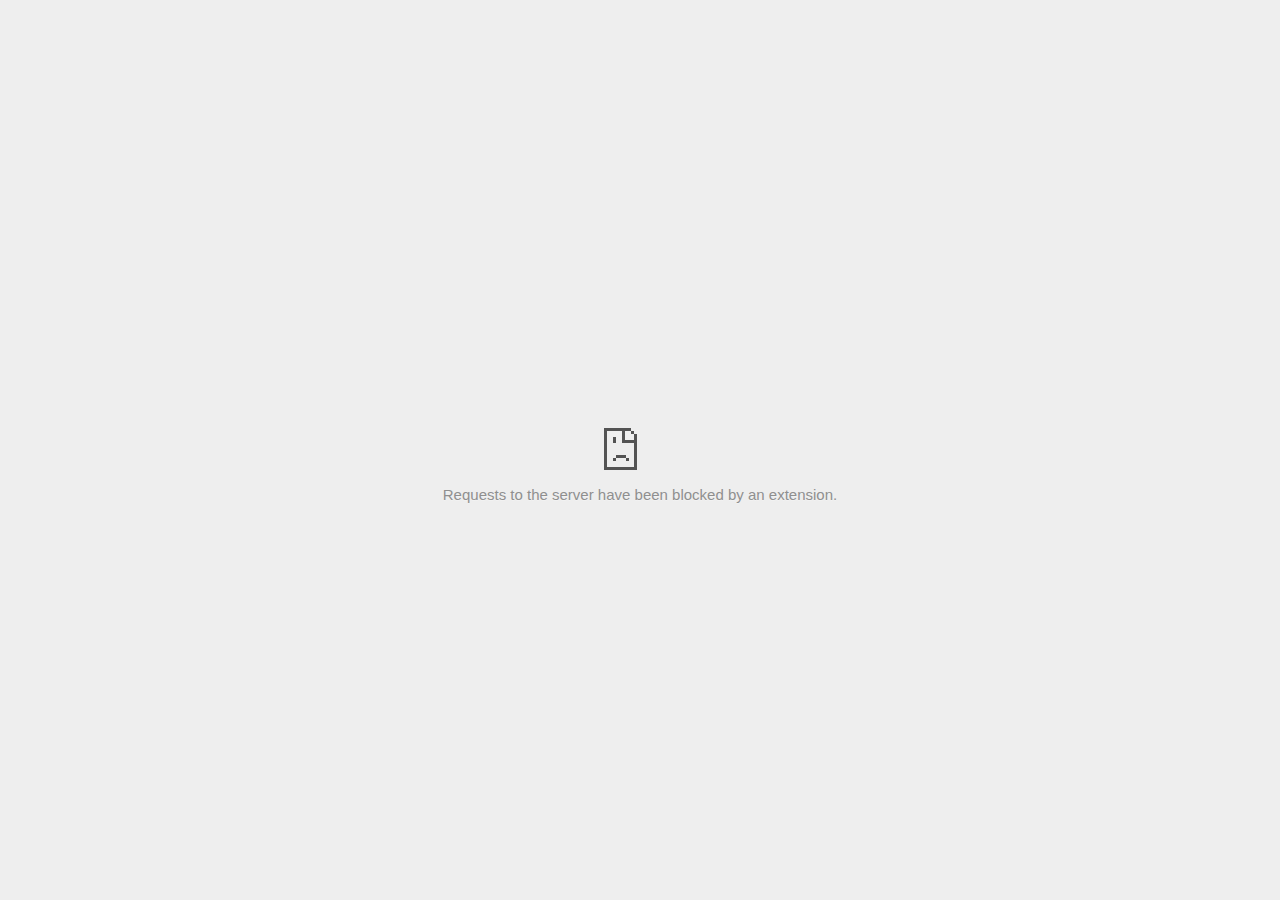
<file: Widget300_Ad.html>
<!DOCTYPE html>
<!-- saved from url=(0029)chrome-error://chromewebdata/ -->
<html dir="ltr" lang="en" subframe=""><head><meta http-equiv="Content-Type" content="text/html; charset=UTF-8">
  
  <meta name="color-scheme" content="light dark">
  <meta name="theme-color" content="#fff">
  <meta name="viewport" content="width=device-width, initial-scale=1.0,
                                 maximum-scale=1.0, user-scalable=no">
  <title>www.ceoexpress.com</title>
  <style>/* Copyright 2017 The Chromium Authors. All rights reserved.
 * Use of this source code is governed by a BSD-style license that can be
 * found in the LICENSE file. */

a {
  color: var(--link-color);
}

body {
  --background-color: #fff;
  --error-code-color: var(--google-gray-700);
  --google-blue-100: rgb(210, 227, 252);
  --google-blue-300: rgb(138, 180, 248);
  --google-blue-600: rgb(26, 115, 232);
  --google-blue-700: rgb(25, 103, 210);
  --google-gray-100: rgb(241, 243, 244);
  --google-gray-300: rgb(218, 220, 224);
  --google-gray-500: rgb(154, 160, 166);
  --google-gray-50: rgb(248, 249, 250);
  --google-gray-600: rgb(128, 134, 139);
  --google-gray-700: rgb(95, 99, 104);
  --google-gray-800: rgb(60, 64, 67);
  --google-gray-900: rgb(32, 33, 36);
  --heading-color: var(--google-gray-900);
  --link-color: rgb(88, 88, 88);
  --popup-container-background-color: rgba(0,0,0,.65);
  --primary-button-fill-color-active: var(--google-blue-700);
  --primary-button-fill-color: var(--google-blue-600);
  --primary-button-text-color: #fff;
  --quiet-background-color: rgb(247, 247, 247);
  --secondary-button-border-color: var(--google-gray-500);
  --secondary-button-fill-color: #fff;
  --secondary-button-hover-border-color: var(--google-gray-600);
  --secondary-button-hover-fill-color: var(--google-gray-50);
  --secondary-button-text-color: var(--google-gray-700);
  --small-link-color: var(--google-gray-700);
  --text-color: var(--google-gray-700);
  background: var(--background-color);
  color: var(--text-color);
  word-wrap: break-word;
}

.nav-wrapper .secondary-button {
  background: var(--secondary-button-fill-color);
  border: 1px solid var(--secondary-button-border-color);
  color: var(--secondary-button-text-color);
  float: none;
  margin: 0;
  padding: 8px 16px;
}

.hidden {
  display: none;
}

html {
  -webkit-text-size-adjust: 100%;
  font-size: 125%;
}

.icon {
  background-repeat: no-repeat;
  background-size: 100%;
}

@media (prefers-color-scheme: dark) {
  body {
    --background-color: var(--google-gray-900);
    --error-code-color: var(--google-gray-500);
    --heading-color: var(--google-gray-500);
    --link-color: var(--google-blue-300);
    --primary-button-fill-color-active: rgb(129, 162, 208);
    --primary-button-fill-color: var(--google-blue-300);
    --primary-button-text-color: var(--google-gray-900);
    --quiet-background-color: var(--background-color);
    --secondary-button-border-color: var(--google-gray-700);
    --secondary-button-fill-color: var(--google-gray-900);
    --secondary-button-hover-fill-color: rgb(48, 51, 57);
    --secondary-button-text-color: var(--google-blue-300);
    --small-link-color: var(--google-blue-300);
    --text-color: var(--google-gray-500);
  }
}
</style>
  <style>/* Copyright 2014 The Chromium Authors. All rights reserved.
   Use of this source code is governed by a BSD-style license that can be
   found in the LICENSE file. */

button {
  border: 0;
  border-radius: 4px;
  box-sizing: border-box;
  color: var(--primary-button-text-color);
  cursor: pointer;
  float: right;
  font-size: .875em;
  margin: 0;
  padding: 8px 16px;
  transition: box-shadow 150ms cubic-bezier(0.4, 0, 0.2, 1);
  user-select: none;
}

[dir='rtl'] button {
  float: left;
}

.bad-clock button,
.captive-portal button,
.insecure-form button,
.lookalike-url button,
.main-frame-blocked button,
.neterror button,
.offline button,
.pdf button,
.ssl button,
.safe-browsing-billing button {
  background: var(--primary-button-fill-color);
}

button:active {
  background: var(--primary-button-fill-color-active);
  outline: 0;
}

#debugging {
  display: inline;
  overflow: auto;
}

.debugging-content {
  line-height: 1em;
  margin-bottom: 0;
  margin-top: 1em;
}

.debugging-content-fixed-width {
  display: block;
  font-family: monospace;
  font-size: 1.2em;
  margin-top: 0.5em;
}

.debugging-title {
  font-weight: bold;
}

#details {
  margin: 0 0 50px;
}

#details p:not(:first-of-type) {
  margin-top: 20px;
}

.secondary-button:active {
  border-color: white;
  box-shadow: 0 1px 2px 0 rgba(60, 64, 67, .3),
      0 2px 6px 2px rgba(60, 64, 67, .15);
}

.secondary-button:hover {
  background: var(--secondary-button-hover-fill-color);
  border-color: var(--secondary-button-hover-border-color);
  text-decoration: none;
}

.error-code {
  color: var(--error-code-color);
  font-size: .86667em;
  text-transform: uppercase;
  margin-top: 12px;
}

#error-debugging-info {
  font-size: 0.8em;
}

h1 {
  color: var(--heading-color);
  font-size: 1.6em;
  font-weight: normal;
  line-height: 1.25em;
  margin-bottom: 16px;
}

h2 {
  font-size: 1.2em;
  font-weight: normal;
}

.icon {
  height: 72px;
  margin: 0 0 40px;
  width: 72px;
}

input[type=checkbox] {
  opacity: 0;
}

input[type=checkbox]:focus ~ .checkbox:after {
  outline: -webkit-focus-ring-color auto 5px;
}

.interstitial-wrapper {
  box-sizing: border-box;
  font-size: 1em;
  line-height: 1.6em;
  margin: 14vh auto 0;
  max-width: 600px;
  width: 100%;
}

#main-message > p {
  display: inline;
}

#extended-reporting-opt-in {
  font-size: .875em;
  margin-top: 32px;
}

#extended-reporting-opt-in label {
  display: grid;
  grid-template-columns: 1.8em 1fr;
  position: relative;
}

#enhanced-protection-message {
  border-radius: 4px;
  font-size: 1em;
  margin-top: 32px;
  padding: 10px 5px;
}

#enhanced-protection-message label {
  display: grid;
  grid-template-columns: 2.5em 1fr;
  position: relative;
}

#enhanced-protection-message div {
  margin: 0.5em;
}

#enhanced-protection-message .icon {
  height: 1.5em;
  vertical-align: middle;
  width: 1.5em;
}

.nav-wrapper {
  margin-top: 51px;
}

.nav-wrapper::after {
  clear: both;
  content: '';
  display: table;
  width: 100%;
}

.small-link {
  color: var(--small-link-color);
  font-size: .875em;
}

.checkboxes {
  flex: 0 0 24px;
}

.checkbox {
  --padding: .9em;
  background: transparent;
  display: block;
  height: 1em;
  left: -1em;
  padding-inline-start: var(--padding);
  position: absolute;
  right: 0;
  top: -.5em;
  width: 1em;
}

.checkbox::after {
  border: 1px solid white;
  border-radius: 2px;
  content: '';
  height: 1em;
  position: absolute;
  top: var(--padding);
  left: var(--padding);
  width: 1em;
}

.checkbox::before {
  background: transparent;
  border: 2px solid white;
  border-right-width: 0;
  border-top-width: 0;
  content: '';
  height: .2em;
  left: calc(.3em + var(--padding));
  opacity: 0;
  position: absolute;
  top: calc(.3em  + var(--padding));
  transform: rotate(-45deg);
  width: .5em;
}

input[type=checkbox]:checked ~ .checkbox::before {
  opacity: 1;
}

#recurrent-error-message {
  background: #ededed;
  border-radius: 4px;
  padding: 12px 16px;
  margin-top: 12px;
  margin-bottom: 16px;
}

.showing-recurrent-error-message #extended-reporting-opt-in {
  margin-top: 16px;
}

.showing-recurrent-error-message #enhanced-protection-message {
  margin-top: 16px;
}

@media (max-width: 700px) {
  .interstitial-wrapper {
    padding: 0 10%;
  }

  #error-debugging-info {
    overflow: auto;
  }
}

@media (max-width: 420px) {
  button,
  [dir='rtl'] button,
  .small-link {
    float: none;
    font-size: .825em;
    font-weight: 500;
    margin: 0;
    width: 100%;
  }

  button {
    padding: 16px 24px;
  }

  #details {
    margin: 20px 0 20px 0;
  }

  #details p:not(:first-of-type) {
    margin-top: 10px;
  }

  .secondary-button:not(.hidden) {
    display: block;
    margin-top: 20px;
    text-align: center;
    width: 100%;
  }

  .interstitial-wrapper {
    padding: 0 5%;
  }

  #extended-reporting-opt-in {
    margin-top: 24px;
  }

  #enhanced-protection-message {
    margin-top: 24px;
  }

  .nav-wrapper {
    margin-top: 30px;
  }
}

/**
 * Mobile specific styling.
 * Navigation buttons are anchored to the bottom of the screen.
 * Details message replaces the top content in its own scrollable area.
 */

@media (max-width: 420px) {
  .nav-wrapper .secondary-button {
    border: 0;
    margin: 16px 0 0;
    margin-inline-end: 0;
    padding-bottom: 16px;
    padding-top: 16px;
  }
}

/* Fixed nav. */
@media (min-width: 240px) and (max-width: 420px) and
       (min-height: 401px),
       (min-width: 421px) and (min-height: 240px) and
       (max-height: 560px) {
  body .nav-wrapper {
    background: var(--background-color);
    bottom: 0;
    box-shadow: 0 -12px 24px var(--background-color);
    left: 0;
    margin: 0 auto;
    max-width: 736px;
    padding-left: 24px;
    padding-right: 24px;
    position: fixed;
    right: 0;
    width: 100%;
    z-index: 2;
  }

  .interstitial-wrapper {
    max-width: 736px;
  }

  #details,
  #main-content {
    padding-bottom: 40px;
  }

  #details {
    padding-top: 5.5vh;
  }

  button.small-link {
    color: var(--google-blue-600);
  }
}

@media (max-width: 420px) and (orientation: portrait),
       (max-height: 560px) {
  body {
    margin: 0 auto;
  }

  button,
  [dir='rtl'] button,
  button.small-link,
  .nav-wrapper .secondary-button {
    font-family: Roboto-Regular,Helvetica;
    font-size: .933em;
    margin: 6px 0;
    transform: translatez(0);
  }

  .nav-wrapper {
    box-sizing: border-box;
    padding-bottom: 8px;
    width: 100%;
  }

  #details {
    box-sizing: border-box;
    height: auto;
    margin: 0;
    opacity: 1;
    transition: opacity 250ms cubic-bezier(0.4, 0, 0.2, 1);
  }

  #details.hidden,
  #main-content.hidden {
    height: 0;
    opacity: 0;
    overflow: hidden;
    padding-bottom: 0;
    transition: none;
  }

  h1 {
    font-size: 1.5em;
    margin-bottom: 8px;
  }

  .icon {
    margin-bottom: 5.69vh;
  }

  .interstitial-wrapper {
    box-sizing: border-box;
    margin: 7vh auto 12px;
    padding: 0 24px;
    position: relative;
  }

  .interstitial-wrapper p {
    font-size: .95em;
    line-height: 1.61em;
    margin-top: 8px;
  }

  #main-content {
    margin: 0;
    transition: opacity 100ms cubic-bezier(0.4, 0, 0.2, 1);
  }

  .small-link {
    border: 0;
  }

  .suggested-left > #control-buttons,
  .suggested-right > #control-buttons {
    float: none;
    margin: 0;
  }
}

@media (min-width: 421px) and (min-height: 500px) and (max-height: 560px) {
  .interstitial-wrapper {
    margin-top: 10vh;
  }
}

@media (min-height: 400px) and (orientation:portrait) {
  .interstitial-wrapper {
    margin-bottom: 145px;
  }
}

@media (min-height: 299px) {
  .nav-wrapper {
    padding-bottom: 16px;
  }
}

@media (max-height: 560px) and (min-height: 240px) and (orientation:landscape) {
  .extended-reporting-has-checkbox #details {
    padding-bottom: 80px;
  }
}

@media (min-height: 500px) and (max-height: 650px) and (max-width: 414px) and
       (orientation: portrait) {
  .interstitial-wrapper {
    margin-top: 7vh;
  }
}

@media (min-height: 650px) and (max-width: 414px) and (orientation: portrait) {
  .interstitial-wrapper {
    margin-top: 10vh;
  }
}

/* Small mobile screens. No fixed nav. */
@media (max-height: 400px) and (orientation: portrait),
       (max-height: 239px) and (orientation: landscape),
       (max-width: 419px) and (max-height: 399px) {
  .interstitial-wrapper {
    display: flex;
    flex-direction: column;
    margin-bottom: 0;
  }

  #details {
    flex: 1 1 auto;
    order: 0;
  }

  #main-content {
    flex: 1 1 auto;
    order: 0;
  }

  .nav-wrapper {
    flex: 0 1 auto;
    margin-top: 8px;
    order: 1;
    padding-left: 0;
    padding-right: 0;
    position: relative;
    width: 100%;
  }

  button,
  .nav-wrapper .secondary-button {
    padding: 16px 24px;
  }

  button.small-link {
    color: var(--google-blue-600);
  }
}

@media (max-width: 239px) and (orientation: portrait) {
  .nav-wrapper {
    padding-left: 0;
    padding-right: 0;
  }
}
</style>
  <style>/* Copyright 2013 The Chromium Authors. All rights reserved.
 * Use of this source code is governed by a BSD-style license that can be
 * found in the LICENSE file. */

/* Don't use the main frame div when the error is in a subframe. */
html[subframe] #main-frame-error {
  display: none;
}

/* Don't use the subframe error div when the error is in a main frame. */
html:not([subframe]) #sub-frame-error {
  display: none;
}

#diagnose-button {
  float: none;
  margin-bottom: 10px;
  margin-inline-start: 0;
  margin-top: 20px;
}

h1 {
  margin-top: 0;
  word-wrap: break-word;
}

h1 span {
  font-weight: 500;
}

h2 {
  color: var(--heading-color);
  font-size: 1.2em;
  font-weight: normal;
  margin: 10px 0;
}

a {
  text-decoration: none;
}

.icon {
  -webkit-user-select: none;
  display: inline-block;
}

.icon-generic {
  /**
   * Can't access chrome://theme/IDR_ERROR_NETWORK_GENERIC from an untrusted
   * renderer process, so embed the resource manually.
   */
  content: -webkit-image-set(
      url([data-uri]) 1x,
      url([data-uri]) 2x);
}

.icon-offline {
  content: -webkit-image-set(
      url([data-uri]) 1x,
      url([data-uri]) 2x);
  position: relative;
}

.icon-disabled {
  content: -webkit-image-set(
      url([data-uri]) 1x,
      url([data-uri]) 2x);
  width: 112px;
}

.error-code {
  display: block;
  font-size: .8em;
}

#content-top {
  margin: 20px;
}

#help-box-inner {
  background-color: #f9f9f9;
  border-top: 1px solid #EEE;
  color: #444;
  padding: 20px;
  text-align: start;
}

.hidden {
  display: none;
}

#suggestion {
  margin-top: 15px;
}

#suggestions-list a {
  color: var(--google-blue-600);
}

#suggestions-list p {
  margin-block-end: 0;
}

#suggestions-list ul {
  margin-top: 0;
}

.single-suggestion {
  list-style-type: none;
  padding-left: 0;
}

#short-suggestion {
  margin-top: 5px;
}

#error-information-button {
  content: url([data-uri]);
  height: 24px;
  vertical-align: -.15em;
  width: 24px;
}

.use-popup-container#error-information-popup-container
  #error-information-popup {
  align-items: center;
  background-color: var(--popup-container-background-color);
  display: flex;
  height: 100%;
  left: 0;
  position: fixed;
  top: 0;
  width: 100%;
  z-index: 100;
}

.use-popup-container#error-information-popup-container
  #error-information-popup-content > p {
  margin-bottom: 11px;
  margin-inline-start: 20px;
}

.use-popup-container#error-information-popup-container #suggestions-list ul {
  margin-inline-start: 15px;
}

.use-popup-container#error-information-popup-container
  #error-information-popup-box {
  background-color: var(--background-color);
  left: 5%;
  padding-bottom: 15px;
  padding-top: 15px;
  position: fixed;
  width: 90%;
  z-index: 101;
}

.use-popup-container#error-information-popup-container div.error-code {
  margin-inline-start: 20px;
}

.use-popup-container#error-information-popup-container #suggestions-list p {
  margin-inline-start: 20px;
}

:not(.use-popup-container)#error-information-popup-container
  #error-information-popup-close {
  display: none;
}

#error-information-popup-close {
  margin-bottom: 0px;
  margin-inline-end: 35px;
  margin-top: 15px;
  text-align: end;
}

.link-button {
  color: rgb(66, 133, 244);
  display: inline-block;
  font-weight: bold;
  text-transform: uppercase;
}

#sub-frame-error-details {

  color: #8F8F8F;

  /* Not done on mobile for performance reasons. */
  text-shadow: 0 1px 0 rgba(255,255,255,0.3);

}

[jscontent=hostName],
[jscontent=failedUrl] {
  overflow-wrap: break-word;
}

#search-container {
  /* Prevents a space between controls. */
  display: flex;
  margin-top: 20px;
}

#search-box {
  border: 1px solid #cdcdcd;
  flex-grow: 1;
  font-size: 1em;
  height: 26px;
  margin-right: 0;
  padding: 1px 9px;
}

#search-box:focus {
  border: 1px solid rgb(93, 154, 255);
  outline: none;
}

#search-button {
  border: none;
  border-bottom-left-radius: 0;
  border-top-left-radius: 0;
  box-shadow: none;
  display: flex;
  height: 30px;
  margin: 0;
  padding: 0;
  width: 60px;
}

#search-image {
  content:
      -webkit-image-set(
          url([data-uri]) 1x,
          url([data-uri]) 2x);
  margin: auto;
}

.secondary-button {
  background: #d9d9d9;
  color: #696969;
  margin-inline-end: 16px;
}

.snackbar {
  background: #323232;
  border-radius: 2px;
  bottom: 24px;
  box-sizing: border-box;
  color: #fff;
  font-size: .87em;
  left: 24px;
  max-width: 568px;
  min-width: 288px;
  opacity: 0;
  padding: 16px 24px 12px;
  position: fixed;
  transform: translateY(90px);
  will-change: opacity, transform;
  z-index: 999;
}

.snackbar-show {
  -webkit-animation:
    show-snackbar .25s cubic-bezier(0.0, 0.0, 0.2, 1) forwards,
    hide-snackbar .25s cubic-bezier(0.4, 0.0, 1, 1) forwards 5s;
}

@-webkit-keyframes show-snackbar {
  100% {
    opacity: 1;
    transform: translateY(0);
  }
}

@-webkit-keyframes hide-snackbar {
  0% {
    opacity: 1;
    transform: translateY(0);
  }
  100% {
    opacity: 0;
    transform: translateY(90px);
  }
}

.suggestions {
  margin-top: 18px;
}

.suggestion-header {
  font-weight: bold;
  margin-bottom: 4px;
}

.suggestion-body {
  color: #777;
}

/* Increase line height at higher resolutions. */
@media (min-width: 641px) and (min-height: 641px) {
  #help-box-inner {
    line-height: 18px;
  }
}

/* Decrease padding at low sizes. */
@media (max-width: 640px), (max-height: 640px) {
  h1 {
    margin: 0 0 15px;
  }
  #content-top {
    margin: 15px;
  }
  #help-box-inner {
    padding: 20px;
  }
  .suggestions {
    margin-top: 10px;
  }
  .suggestion-header {
    margin-bottom: 0;
  }
}

#download-link, #download-link-clicked {
  margin-bottom: 30px;
  margin-top: 30px;
}

#download-link-clicked {
  color: #BBB;
}

#download-link:before, #download-link-clicked:before {
  content: url([data-uri]);
  display: inline-block;
  margin-inline-end: 4px;
  vertical-align: -webkit-baseline-middle;
}

#download-link-clicked:before {
  width: 0px;
  opacity: 0;
}

#offline-content-list-visibility-card {
  border: 1px solid white;
  border-radius: 8px;
  display: flex;
  font-size: .8em;
  justify-content: space-between;
  line-height: 1;
}

#offline-content-list.list-hidden #offline-content-list-visibility-card {
  border-color: rgb(218, 220, 224);
}

#offline-content-list-visibility-card > div {
  padding: 1em;
}

#offline-content-list-title {
  color: var(--google-gray-700);
}

#offline-content-list-show-text, #offline-content-list-hide-text {
  color: rgb(66, 133, 244);
}

/* Hides the "hide" text div when the offline content list is collapsed/hidden
 * and, alternatively, hides the "show" text div when the offline content list
 * is expanded/shown.
 */
#offline-content-list.list-hidden #offline-content-list-hide-text,
#offline-content-list:not(.list-hidden) #offline-content-list-show-text {
  display: none;
}

/* Controls the animation of the offline content list when it is expanded/shown.
 */
#offline-content-suggestions {
  /* Max-height has to be set for the height animation to work. The chosen value
   * is a little greater than the maximum height the list will have, when all
   * suggestions have images, so that it is never clamped. This makes so that
   * when the actual height is smaller then the animation is not as smooth.
   */
  max-height: 27em;
  transition: max-height 0.2s ease-in, visibility 0s 0.2s,
              opacity 0.2s 0.2s linear;
}

/* Controls the animation of the offline content list when it is
 * collapsed/hidden.
 */
#offline-content-list.list-hidden #offline-content-suggestions {
  max-height: 0;
  visibility: hidden;
  opacity: 0;
  transition: opacity 0.2s linear, visibility 0s 0.2s,
              max-height 0.2s 0.2s ease-out;
}

#offline-content-list {
  margin-inline-start: -5%;
  width: 110%;
}

/* The selectors below adjust the "overflow" of the suggestion cards contents
 * based on the same screen size based strategy used for the main frame, which
 * is applied by the `interstitial-wrapper` class. */
@media (max-width: 420px)  {
  #offline-content-list {
    margin-inline-start: -2.5%;
    width: 105%;
  }
}
@media (max-width: 420px) and (orientation: portrait),
       (max-height: 560px) {
  #offline-content-list {
    margin-inline-start: -12px;
    width: calc(100% + 24px);
  }
}

.suggestion-with-image .offline-content-suggestion-thumbnail {
  flex-basis: 8.2em;
  flex-shrink: 0;
}

.suggestion-with-image .offline-content-suggestion-thumbnail > img {
  height: 100%;
  width: 100%;
}

.suggestion-with-image #offline-content-list:not(.is-rtl)
.offline-content-suggestion-thumbnail > img {
  border-bottom-right-radius: 7px;
  border-top-right-radius: 7px;
}

.suggestion-with-image #offline-content-list.is-rtl
.offline-content-suggestion-thumbnail > img {
  border-bottom-left-radius: 7px;
  border-top-left-radius: 7px;
}

.suggestion-with-icon .offline-content-suggestion-thumbnail {
  align-items: center;
  display: flex;
  justify-content: center;
  min-height: 4.2em;
  min-width: 4.2em;
}

.suggestion-with-icon .offline-content-suggestion-thumbnail > div {
  align-items: center;
  background-color: rgb(241, 243, 244);
  border-radius: 50%;
  display: flex;
  height: 2.3em;
  justify-content: center;
  width: 2.3em;
}

.suggestion-with-icon .offline-content-suggestion-thumbnail > div > img {
  height: 1.45em;
  width: 1.45em;
}

.offline-content-suggestion-favicon {
  height: 1em;
  margin-inline-end: 0.4em;
  width: 1.4em;
}

.offline-content-suggestion-favicon > img {
  height: 1.4em;
  width: 1.4em;
}

.no-favicon .offline-content-suggestion-favicon {
  display: none;
}

.image-video {
  content: url([data-uri]);
}

.image-music-note {
  content: url([data-uri]);
}

.image-earth {
  content: url([data-uri]);
}

.image-file {
  content: url([data-uri]);
}

.offline-content-suggestion-texts {
  display: flex;
  flex-direction: column;
  justify-content: space-between;
  line-height: 1.3;
  padding: .9em;
  width: 100%;
}

.offline-content-suggestion-title {
  -webkit-box-orient: vertical;
  -webkit-line-clamp: 3;
  color: rgb(32, 33, 36);
  display: -webkit-box;
  font-size: 1.1em;
  overflow: hidden;
  text-overflow: ellipsis;
}

div.offline-content-suggestion {
  align-items: stretch;
  border: 1px solid rgb(218, 220, 224);
  border-radius: 8px;
  display: flex;
  justify-content: space-between;
  margin-bottom: .8em;
}

.suggestion-with-image {
  flex-direction: row;
  height: 8.2em;
  max-height: 8.2em;
}

.suggestion-with-icon {
  flex-direction: row-reverse;
  height: 4.2em;
  max-height: 4.2em;
}

.suggestion-with-icon .offline-content-suggestion-title {
  -webkit-line-clamp: 1;
  word-break: break-all;
}

.suggestion-with-icon .offline-content-suggestion-texts {
  padding-inline-start: 0px;
}

.offline-content-suggestion-attribution-freshness {
  color: rgb(95, 99, 104);
  display: flex;
  font-size: .8em;
  line-height: 1.7em;
}

.offline-content-suggestion-attribution {
  -webkit-box-orient: vertical;
  -webkit-line-clamp: 1;
  display: -webkit-box;
  flex-shrink: 1;
  margin-inline-end: 0.3em;
  overflow-wrap: break-word;
  overflow: hidden;
  text-overflow: ellipsis;
  word-break: break-all;
}

.no-attribution .offline-content-suggestion-attribution {
  display: none;
}

.offline-content-suggestion-freshness:before {
  content: '-';
  display: inline-block;
  flex-shrink: 0;
  margin-inline-end: .1em;
  margin-inline-start: .1em;
}

.no-attribution .offline-content-suggestion-freshness:before {
  display: none;
}

.offline-content-suggestion-freshness {
  flex-shrink: 0;
}

.suggestion-with-image .offline-content-suggestion-pin-spacer {
  flex-shrink: 1;
  flex-grow: 100;
}

.suggestion-with-image .offline-content-suggestion-pin {
  content: url([data-uri]);
  flex-shrink: 0;
  height: 1.4em;
  margin-inline-start: .4em;
  width: 1.4em;
}

/* Controls the animation (and a bit more) of the launch-downloads-home action
 * button when the offline content list is expanded/shown.
 */
#offline-content-list-action {
  text-align: center;
  transition: visibility 0s 0.2s, opacity 0.2s 0.2s linear;
}

/* Controls the animation of the launch-downloads-home action button when the
 * offline content list is collapsed/hidden.
 */
#offline-content-list.list-hidden #offline-content-list-action {
  visibility: hidden;
  opacity: 0;
  transition: opacity 0.2s linear, visibility 0s 0.2s;
}

#cancel-save-page-button {
  background-image: url([data-uri]);
  background-position: right 27px center;
  background-repeat: no-repeat;
  border: 1px solid var(--google-gray-300);
  border-radius: 5px;
  color: var(--google-gray-700);
  margin-bottom: 26px;
  padding-bottom: 16px;
  padding-inline-end: 88px;
  padding-inline-start: 16px;
  padding-top: 16px;
  text-align: start;
}

html[dir="rtl"] #cancel-save-page-button {
  background-position: left 27px center;
}

#save-page-for-later-button {
  display: flex;
  justify-content: start;
}

#save-page-for-later-button a:before {
  content: url([data-uri]);
  display: inline-block;
  margin-inline-end: 4px;
  vertical-align: -webkit-baseline-middle;
}

.hidden#save-page-for-later-button {
  display: none;
}

/* Don't allow overflow when in a subframe. */
html[subframe] body {
  overflow: hidden;
}

#sub-frame-error {
  -webkit-align-items: center;
  background-color: #DDD;
  display: -webkit-flex;
  -webkit-flex-flow: column;
  height: 100%;
  -webkit-justify-content: center;
  left: 0;
  position: absolute;
  text-align: center;
  top: 0;
  transition: background-color .2s ease-in-out;
  width: 100%;
}

#sub-frame-error:hover {
  background-color: #EEE;
}

#sub-frame-error .icon-generic {
  margin: 0 0 16px;
}

#sub-frame-error-details {
  margin: 0 10px;
  text-align: center;
  visibility: hidden;
}

/* Show details only when hovering. */
#sub-frame-error:hover #sub-frame-error-details {
  visibility: visible;
}

/* If the iframe is too small, always hide the error code. */
/* TODO(mmenke): See if overflow: no-display works better, once supported. */
@media (max-width: 200px), (max-height: 95px) {
  #sub-frame-error-details {
    display: none;
  }
}

/* Adjust icon for small embedded frames in apps. */
@media (max-height: 100px) {
  #sub-frame-error .icon-generic {
    height: auto;
    margin: 0;
    padding-top: 0;
    width: 25px;
  }
}

/* details-button is special; it's a <button> element that looks like a link. */
#details-button {
  box-shadow: none;
  min-width: 0;
}

/* Styles for platform dependent separation of controls and details button. */
.suggested-left > #control-buttons,
.suggested-right > #details-button {
  float: left;
}

.suggested-right > #control-buttons,
.suggested-left > #details-button {
  float: right;
}

.suggested-left .secondary-button {
  margin-inline-end: 0px;
  margin-inline-start: 16px;
}

#details-button.singular {
  float: none;
}

/* download-button shows both icon and text. */
#download-button {
  padding-bottom: 4px;
  padding-top: 4px;
  position: relative;
}

#download-button:before {
  background: -webkit-image-set(
      url([data-uri]) 1x,
      url([data-uri]) 2x)
    no-repeat;
  content: '';
  display: inline-block;
  width: 24px;
  height: 24px;
  margin-inline-end: 4px;
  margin-inline-start: -4px;
  vertical-align: middle;
}

#download-button:disabled {
  background: rgb(180, 206, 249);
  color: rgb(255, 255, 255);
}

/*
TODO(https://crbug.com/852872): UI for offline suggested content is incomplete.
*/
.suggested-thumbnail {
  width: 25vw;
  height: 25vw;
}

/* Alternate dino page button styles */
#control-buttons .reload-button-alternate:disabled {
  background: #ccc;
  color: #fff;
  font-size: 14px;
  height: 48px;
}

#buttons::after {
  clear: both;
  content: '';
  display: block;
  width: 100%;
}

/* Offline page */
.offline {
  transition: filter 1.5s cubic-bezier(0.65, 0.05, 0.36, 1),
              background-color 1.5s cubic-bezier(0.65, 0.05, 0.36, 1);

  will-change: filter, background-color;

}

.offline body {
  transition: background-color 1.5s cubic-bezier(0.65, 0.05, 0.36, 1);
}

.offline #main-message > p {
  display: none;
}

/* iOS WKWebView inverts the background color set at the HTML level
whereas Blink does not. */
.offline.inverted {
  filter: invert(1);

  background-color: #000;


}

.offline.inverted body {
  background-color: #fff;
}

.offline .interstitial-wrapper {
  color: var(--text-color);
  font-size: 1em;
  line-height: 1.55;
  margin: 0 auto;
  max-width: 600px;
  padding-top: 100px;
  width: 100%;
}

.offline .runner-container {
  direction: ltr;
  height: 150px;
  max-width: 600px;
  overflow: hidden;
  position: absolute;
  top: 35px;
  width: 44px;
}

.offline .runner-canvas {
  height: 150px;
  max-width: 600px;
  opacity: 1;
  overflow: hidden;
  position: absolute;
  top: 0;
  z-index: 10;
}

.offline .controller {
  height: 100vh;
  left: 0;
  position: absolute;
  top: 0;
  width: 100vw;
  z-index: 9;
}

#offline-resources {
  display: none;
}

#offline-instruction {
  image-rendering: pixelated;
  left: 0;
  margin: auto;
  position: absolute;
  right: 0;
  top: 60px;
  width: fit-content;
}

@media (max-width: 420px) {
  #download-button {
    padding-bottom: 12px;
    padding-top: 12px;
  }

  .suggested-left > #control-buttons,
  .suggested-right > #control-buttons {
    float: none;
  }

  .snackbar {
    left: 0;
    bottom: 0;
    width: 100%;
    border-radius: 0;
  }
}

@media (max-height: 350px) {
  h1 {
    margin: 0 0 15px;
  }

  .icon-offline {
    margin: 0 0 10px;
  }

  .interstitial-wrapper {
    margin-top: 5%;
  }

  .nav-wrapper {
    margin-top: 30px;
  }
}

@media (min-width: 420px) and (max-width: 736px) and
       (min-height: 240px) and (max-height: 420px) and
       (orientation:landscape) {
  .interstitial-wrapper {
    margin-bottom: 100px;
  }
}

@media (max-width: 360px) and (max-height: 480px) {
  .offline .interstitial-wrapper {
    padding-top: 60px;
  }

  .offline .runner-container {
    top: 8px;
  }
}

@media (min-height: 240px) and (orientation: landscape) {
  .offline .interstitial-wrapper {
    margin-bottom: 90px;
  }

  .icon-offline {
    margin-bottom: 20px;
  }
}

@media (max-height: 320px) and (orientation: landscape) {
  .icon-offline {
    margin-bottom: 0;
  }

  .offline .runner-container {
    top: 10px;
  }
}

@media (max-width: 240px) {
  button {
    padding-left: 12px;
    padding-right: 12px;
  }

  .interstitial-wrapper {
    overflow: inherit;
    padding: 0 8px;
  }
}

@media (max-width: 120px) {
  button {
    width: auto;
  }
}

.arcade-mode,
.arcade-mode .runner-container,
.arcade-mode .runner-canvas {
  image-rendering: pixelated;
  max-width: 100%;
  overflow: hidden;
}

.arcade-mode #buttons,
.arcade-mode #main-content {
  opacity: 0;
  overflow: hidden;
}

.arcade-mode .interstitial-wrapper {
  height: 100vh;
  max-width: 100%;
  overflow: hidden;
}

.arcade-mode .runner-container {
  left: 0;
  margin: auto;
  right: 0;
  transform-origin: top center;
  transition: transform 250ms cubic-bezier(0.4, 0.0, 1, 1) .4s;
  z-index: 2;
}

@media (prefers-color-scheme: dark) {
  .icon {
    filter: invert(1);
  }

  .offline .runner-canvas {
    filter: invert(1);
  }

  .offline.inverted {
    filter: invert(0);
  
    background-color: var(--background-color);
  
  
  }

  .offline.inverted body {
    background-color: #fff;
  }

  #suggestions-list a {
    color: var(--link-color);
  }

  #error-information-button {
    filter: invert(0.6);
  }
}
</style>
  <script>// Copyright 2013 The Chromium Authors. All rights reserved.
// Use of this source code is governed by a BSD-style license that can be
// found in the LICENSE file.

/**
 * @typedef {{
 *   downloadButtonClick: function(),
 *   reloadButtonClick: function(),
 *   detailsButtonClick: function(),
 *   diagnoseErrorsButtonClick: function(),
 *   trackEasterEgg: function(),
 *   updateEasterEggHighScore: function(number),
 *   resetEasterEggHighScore: function(),
 *   launchOfflineItem: function(string, string),
 *   savePageForLater: function(),
 *   cancelSavePage: function(),
 *   listVisibilityChange: function(boolean),
 * }}
 */
// eslint-disable-next-line no-var
var errorPageController;

const HIDDEN_CLASS = 'hidden';

// Decodes a UTF16 string that is encoded as base64.
function decodeUTF16Base64ToString(encoded_text) {
  const data = atob(encoded_text);
  let result = '';
  for (let i = 0; i < data.length; i += 2) {
    result +=
        String.fromCharCode(data.charCodeAt(i) * 256 + data.charCodeAt(i + 1));
  }
  return result;
}

function toggleHelpBox() {
  const helpBoxOuter = document.getElementById('details');
  helpBoxOuter.classList.toggle(HIDDEN_CLASS);
  const detailsButton = document.getElementById('details-button');
  if (helpBoxOuter.classList.contains(HIDDEN_CLASS)) {
    /** @suppress {missingProperties} */
    detailsButton.innerText = detailsButton.detailsText;
  } else {
    /** @suppress {missingProperties} */
    detailsButton.innerText = detailsButton.hideDetailsText;
  }

  // Details appears over the main content on small screens.
  if (mobileNav) {
    document.getElementById('main-content').classList.toggle(HIDDEN_CLASS);
    const runnerContainer = document.querySelector('.runner-container');
    if (runnerContainer) {
      runnerContainer.classList.toggle(HIDDEN_CLASS);
    }
  }
}

function diagnoseErrors() {
  if (window.errorPageController) {
    errorPageController.diagnoseErrorsButtonClick();
  }
}

// Subframes use a different layout but the same html file.  This is to make it
// easier to support platforms that load the error page via different
// mechanisms (Currently just iOS). We also use the subframe style for portals
// as they are embedded like subframes and can't be interacted with by the user.
if (window.top.location !== window.location || window.portalHost) {
  document.documentElement.setAttribute('subframe', '');
}

// Re-renders the error page using |strings| as the dictionary of values.
// Used by NetErrorTabHelper to update DNS error pages with probe results.
function updateForDnsProbe(strings) {
  const context = new JsEvalContext(strings);
  jstProcess(context, document.getElementById('t'));
  onDocumentLoadOrUpdate();
}

// Given the classList property of an element, adds an icon class to the list
// and removes the previously-
function updateIconClass(classList, newClass) {
  let oldClass;

  if (classList.hasOwnProperty('last_icon_class')) {
    oldClass = classList['last_icon_class'];
    if (oldClass === newClass) {
      return;
    }
  }

  classList.add(newClass);
  if (oldClass !== undefined) {
    classList.remove(oldClass);
  }

  classList['last_icon_class'] = newClass;

  if (newClass === 'icon-offline') {
    document.firstElementChild.classList.add('offline');
    new Runner('.interstitial-wrapper');
  } else {
    document.body.classList.add('neterror');
  }
}

// Does a search using |baseSearchUrl| and the text in the search box.
function search(baseSearchUrl) {
  const searchTextNode = document.getElementById('search-box');
  document.location = baseSearchUrl + searchTextNode.value;
  return false;
}

// Implements button clicks.  This function is needed during the transition
// between implementing these in trunk chromium and implementing them in
// iOS.
function reloadButtonClick(url) {
  if (window.errorPageController) {
    errorPageController.reloadButtonClick();
  } else {
    window.location = url;
  }
}

function downloadButtonClick() {
  if (window.errorPageController) {
    errorPageController.downloadButtonClick();
    const downloadButton = document.getElementById('download-button');
    downloadButton.disabled = true;
    /** @suppress {missingProperties} */
    downloadButton.textContent = downloadButton.disabledText;

    document.getElementById('download-link-wrapper')
        .classList.add(HIDDEN_CLASS);
    document.getElementById('download-link-clicked-wrapper')
        .classList.remove(HIDDEN_CLASS);
  }
}

function detailsButtonClick() {
  if (window.errorPageController) {
    errorPageController.detailsButtonClick();
  }
}

let primaryControlOnLeft = true;
// 

function setAutoFetchState(scheduled, can_schedule) {
  document.getElementById('cancel-save-page-button')
      .classList.toggle(HIDDEN_CLASS, !scheduled);
  document.getElementById('save-page-for-later-button')
      .classList.toggle(HIDDEN_CLASS, scheduled || !can_schedule);
}

function savePageLaterClick() {
  errorPageController.savePageForLater();
  // savePageForLater will eventually trigger a call to setAutoFetchState() when
  // it completes.
}

function cancelSavePageClick() {
  errorPageController.cancelSavePage();
  // setAutoFetchState is not called in response to cancelSavePage(), so do it
  // now.
  setAutoFetchState(false, true);
}

function toggleErrorInformationPopup() {
  document.getElementById('error-information-popup-container')
      .classList.toggle(HIDDEN_CLASS);
}

function launchOfflineItem(itemID, name_space) {
  errorPageController.launchOfflineItem(itemID, name_space);
}

function launchDownloadsPage() {
  errorPageController.launchDownloadsPage();
}

function getIconForSuggestedItem(item) {
  // Note: |item.content_type| contains the enum values from
  // chrome::mojom::AvailableContentType.
  switch (item.content_type) {
    case 1:  // kVideo
      return 'image-video';
    case 2:  // kAudio
      return 'image-music-note';
    case 0:  // kPrefetchedPage
    case 3:  // kOtherPage
      return 'image-earth';
  }
  return 'image-file';
}

function getSuggestedContentDiv(item, index) {
  // Note: See AvailableContentToValue in available_offline_content_helper.cc
  // for the data contained in an |item|.
  // TODO(carlosk): Present |snippet_base64| when that content becomes
  // available.
  let thumbnail = '';
  const extraContainerClasses = [];
  // html_inline.py will try to replace src attributes with data URIs using a
  // simple regex. The following is obfuscated slightly to avoid that.
  const source = 'src';
  if (item.thumbnail_data_uri) {
    extraContainerClasses.push('suggestion-with-image');
    thumbnail = `<img ${source}="${item.thumbnail_data_uri}">`;
  } else {
    extraContainerClasses.push('suggestion-with-icon');
    const iconClass = getIconForSuggestedItem(item);
    thumbnail = `<div><img class="${iconClass}"></div>`;
  }

  let favicon = '';
  if (item.favicon_data_uri) {
    favicon = `<img ${source}="${item.favicon_data_uri}">`;
  } else {
    extraContainerClasses.push('no-favicon');
  }

  if (!item.attribution_base64) {
    extraContainerClasses.push('no-attribution');
  }

  return `
  <div class="offline-content-suggestion ${extraContainerClasses.join(' ')}"
    onclick="launchOfflineItem('${item.ID}', '${item.name_space}')">
      <div class="offline-content-suggestion-texts">
        <div id="offline-content-suggestion-title-${index}"
             class="offline-content-suggestion-title">
        </div>
        <div class="offline-content-suggestion-attribution-freshness">
          <div id="offline-content-suggestion-favicon-${index}"
               class="offline-content-suggestion-favicon">
            ${favicon}
          </div>
          <div id="offline-content-suggestion-attribution-${index}"
               class="offline-content-suggestion-attribution">
          </div>
          <div class="offline-content-suggestion-freshness">
            ${item.date_modified}
          </div>
          <div class="offline-content-suggestion-pin-spacer"></div>
          <div class="offline-content-suggestion-pin"></div>
        </div>
      </div>
      <div class="offline-content-suggestion-thumbnail">
        ${thumbnail}
      </div>
  </div>`;
}

/**
 * @typedef {{
 *   ID: string,
 *   name_space: string,
 *   title_base64: string,
 *   snippet_base64: string,
 *   date_modified: string,
 *   attribution_base64: string,
 *   thumbnail_data_uri: string,
 *   favicon_data_uri: string,
 *   content_type: number,
 * }}
 */
let AvailableOfflineContent;

// Populates a list of suggested offline content.
// Note: For security reasons all content downloaded from the web is considered
// unsafe and must be securely handled to be presented on the dino page. Images
// have already been safely re-encoded but textual content -- like title and
// attribution -- must be properly handled here.
// @param {boolean} isShown
// @param {Array<AvailableOfflineContent>} suggestions
function offlineContentAvailable(isShown, suggestions) {
  if (!suggestions || !loadTimeData.valueExists('offlineContentList')) {
    return;
  }

  const suggestionsHTML = [];
  for (let index = 0; index < suggestions.length; index++) {
    suggestionsHTML.push(getSuggestedContentDiv(suggestions[index], index));
  }

  document.getElementById('offline-content-suggestions').innerHTML =
      suggestionsHTML.join('\n');

  // Sets textual web content using |textContent| to make sure it's handled as
  // plain text.
  for (let index = 0; index < suggestions.length; index++) {
    document.getElementById(`offline-content-suggestion-title-${index}`)
        .textContent =
        decodeUTF16Base64ToString(suggestions[index].title_base64);
    document.getElementById(`offline-content-suggestion-attribution-${index}`)
        .textContent =
        decodeUTF16Base64ToString(suggestions[index].attribution_base64);
  }

  const contentListElement = document.getElementById('offline-content-list');
  if (document.dir === 'rtl') {
    contentListElement.classList.add('is-rtl');
  }
  contentListElement.hidden = false;
  // The list is configured as hidden by default. Show it if needed.
  if (isShown) {
    toggleOfflineContentListVisibility(false);
  }
}

function toggleOfflineContentListVisibility(updatePref) {
  if (!loadTimeData.valueExists('offlineContentList')) {
    return;
  }

  const contentListElement = document.getElementById('offline-content-list');
  const isVisible = !contentListElement.classList.toggle('list-hidden');

  if (updatePref && window.errorPageController) {
    errorPageController.listVisibilityChanged(isVisible);
  }
}

// Called on document load, and from updateForDnsProbe().
function onDocumentLoadOrUpdate() {
  const downloadButtonVisible = loadTimeData.valueExists('downloadButton') &&
      loadTimeData.getValue('downloadButton').msg;
  const detailsButton = document.getElementById('details-button');

  // If offline content suggestions will be visible, the usual buttons will not
  // be presented.
  const offlineContentVisible =
      loadTimeData.valueExists('suggestedOfflineContentPresentation');
  if (offlineContentVisible) {
    document.querySelector('.nav-wrapper').classList.add(HIDDEN_CLASS);
    detailsButton.classList.add(HIDDEN_CLASS);

    document.getElementById('download-link').hidden = !downloadButtonVisible;
    document.getElementById('download-links-wrapper')
        .classList.remove(HIDDEN_CLASS);
    document.getElementById('error-information-popup-container')
        .classList.add('use-popup-container', HIDDEN_CLASS);
    document.getElementById('error-information-button')
        .classList.remove(HIDDEN_CLASS);
  }

  const attemptAutoFetch = loadTimeData.valueExists('attemptAutoFetch') &&
      loadTimeData.getValue('attemptAutoFetch');

  const reloadButtonVisible = loadTimeData.valueExists('reloadButton') &&
      loadTimeData.getValue('reloadButton').msg;

  const reloadButton = document.getElementById('reload-button');
  const downloadButton = document.getElementById('download-button');
  if (reloadButton.style.display === 'none' &&
      downloadButton.style.display === 'none') {
    detailsButton.classList.add('singular');
  }

  // Show or hide control buttons.
  const controlButtonDiv = document.getElementById('control-buttons');
  controlButtonDiv.hidden =
      offlineContentVisible || !(reloadButtonVisible || downloadButtonVisible);
}

function onDocumentLoad() {
  // Sets up the proper button layout for the current platform.
  const buttonsDiv = document.getElementById('buttons');
  if (primaryControlOnLeft) {
    buttonsDiv.classList.add('suggested-left');
  } else {
    buttonsDiv.classList.add('suggested-right');
  }

  onDocumentLoadOrUpdate();
}

document.addEventListener('DOMContentLoaded', onDocumentLoad);
</script>
  <script>// Copyright 2015 The Chromium Authors. All rights reserved.
// Use of this source code is governed by a BSD-style license that can be
// found in the LICENSE file.

let mobileNav = false;

/**
 * For small screen mobile the navigation buttons are moved
 * below the advanced text.
 */
function onResize() {
  const helpOuterBox = document.querySelector('#details');
  const mainContent = document.querySelector('#main-content');
  const mediaQuery = '(min-width: 240px) and (max-width: 420px) and ' +
      '(min-height: 401px), ' +
      '(max-height: 560px) and (min-height: 240px) and ' +
      '(min-width: 421px)';

  const detailsHidden = helpOuterBox.classList.contains(HIDDEN_CLASS);
  const runnerContainer = document.querySelector('.runner-container');

  // Check for change in nav status.
  if (mobileNav !== window.matchMedia(mediaQuery).matches) {
    mobileNav = !mobileNav;

    // Handle showing the top content / details sections according to state.
    if (mobileNav) {
      mainContent.classList.toggle(HIDDEN_CLASS, !detailsHidden);
      helpOuterBox.classList.toggle(HIDDEN_CLASS, detailsHidden);
      if (runnerContainer) {
        runnerContainer.classList.toggle(HIDDEN_CLASS, !detailsHidden);
      }
    } else if (!detailsHidden) {
      // Non mobile nav with visible details.
      mainContent.classList.remove(HIDDEN_CLASS);
      helpOuterBox.classList.remove(HIDDEN_CLASS);
      if (runnerContainer) {
        runnerContainer.classList.remove(HIDDEN_CLASS);
      }
    }
  }
}

function setupMobileNav() {
  window.addEventListener('resize', onResize);
  onResize();
}

document.addEventListener('DOMContentLoaded', setupMobileNav);
</script>
  <script>// Copyright (c) 2014 The Chromium Authors. All rights reserved.
// Use of this source code is governed by a BSD-style license that can be
// found in the LICENSE file.

/**
 * T-Rex runner.
 * @param {string} outerContainerId Outer containing element id.
 * @param {!Object=} opt_config
 * @constructor
 * @implements {EventListener}
 * @export
 */
function Runner(outerContainerId, opt_config) {
  // Singleton
  if (Runner.instance_) {
    return Runner.instance_;
  }
  Runner.instance_ = this;

  this.outerContainerEl = document.querySelector(outerContainerId);
  this.containerEl = null;
  this.snackbarEl = null;
  // A div to intercept touch events. Only set while (playing && useTouch).
  this.touchController = null;

  this.config = opt_config || Runner.config;
  // Logical dimensions of the container.
  this.dimensions = Runner.defaultDimensions;

  this.canvas = null;
  this.canvasCtx = null;

  this.tRex = null;

  this.distanceMeter = null;
  this.distanceRan = 0;

  this.highestScore = 0;
  this.syncHighestScore = false;

  this.time = 0;
  this.runningTime = 0;
  this.msPerFrame = 1000 / FPS;
  this.currentSpeed = this.config.SPEED;

  this.obstacles = [];

  this.activated = false; // Whether the easter egg has been activated.
  this.playing = false; // Whether the game is currently in play state.
  this.crashed = false;
  this.paused = false;
  this.inverted = false;
  this.invertTimer = 0;
  this.resizeTimerId_ = null;

  this.playCount = 0;

  // Sound FX.
  this.audioBuffer = null;
  /** @type {Object} */
  this.soundFx = {};

  // Global web audio context for playing sounds.
  this.audioContext = null;

  // Images.
  this.images = {};
  this.imagesLoaded = 0;

  // Gamepad state.
  this.pollingGamepads = false;
  this.gamepadIndex = undefined;
  this.previousGamepad = null;

  if (this.isDisabled()) {
    this.setupDisabledRunner();
  } else {
    this.loadImages();

    window['initializeEasterEggHighScore'] =
        this.initializeHighScore.bind(this);
  }
}

/**
 * Default game width.
 * @const
 */
const DEFAULT_WIDTH = 600;

/**
 * Frames per second.
 * @const
 */
const FPS = 60;

/** @const */
const IS_HIDPI = window.devicePixelRatio > 1;

/** @const */
const IS_IOS = /CriOS/.test(window.navigator.userAgent);

/** @const */
const IS_MOBILE = /Android/.test(window.navigator.userAgent) || IS_IOS;

/** @const */
const ARCADE_MODE_URL = 'chrome://dino/';

/**
 * Default game configuration.
 */
Runner.config = {
  ACCELERATION: 0.001,
  BG_CLOUD_SPEED: 0.2,
  BOTTOM_PAD: 10,
  // Scroll Y threshold at which the game can be activated.
  CANVAS_IN_VIEW_OFFSET: -10,
  CLEAR_TIME: 3000,
  CLOUD_FREQUENCY: 0.5,
  GAMEOVER_CLEAR_TIME: 750,
  GAP_COEFFICIENT: 0.6,
  GRAVITY: 0.6,
  INITIAL_JUMP_VELOCITY: 12,
  INVERT_FADE_DURATION: 12000,
  INVERT_DISTANCE: 700,
  MAX_BLINK_COUNT: 3,
  MAX_CLOUDS: 6,
  MAX_OBSTACLE_LENGTH: 3,
  MAX_OBSTACLE_DUPLICATION: 2,
  MAX_SPEED: 13,
  MIN_JUMP_HEIGHT: 35,
  MOBILE_SPEED_COEFFICIENT: 1.2,
  RESOURCE_TEMPLATE_ID: 'audio-resources',
  SPEED: 6,
  SPEED_DROP_COEFFICIENT: 3,
  ARCADE_MODE_INITIAL_TOP_POSITION: 35,
  ARCADE_MODE_TOP_POSITION_PERCENT: 0.1
};


/**
 * Default dimensions.
 */
Runner.defaultDimensions = {
  WIDTH: DEFAULT_WIDTH,
  HEIGHT: 150
};


/**
 * CSS class names.
 * @enum {string}
 */
Runner.classes = {
  ARCADE_MODE: 'arcade-mode',
  CANVAS: 'runner-canvas',
  CONTAINER: 'runner-container',
  CRASHED: 'crashed',
  ICON: 'icon-offline',
  INVERTED: 'inverted',
  SNACKBAR: 'snackbar',
  SNACKBAR_SHOW: 'snackbar-show',
  TOUCH_CONTROLLER: 'controller'
};


/**
 * Sprite definition layout of the spritesheet.
 * @enum {Object}
 */
Runner.spriteDefinition = {
  LDPI: {
    CACTUS_LARGE: {x: 332, y: 2},
    CACTUS_SMALL: {x: 228, y: 2},
    CLOUD: {x: 86, y: 2},
    HORIZON: {x: 2, y: 54},
    MOON: {x: 484, y: 2},
    PTERODACTYL: {x: 134, y: 2},
    RESTART: {x: 2, y: 2},
    TEXT_SPRITE: {x: 655, y: 2},
    TREX: {x: 848, y: 2},
    STAR: {x: 645, y: 2}
  },
  HDPI: {
    CACTUS_LARGE: {x: 652, y: 2},
    CACTUS_SMALL: {x: 446, y: 2},
    CLOUD: {x: 166, y: 2},
    HORIZON: {x: 2, y: 104},
    MOON: {x: 954, y: 2},
    PTERODACTYL: {x: 260, y: 2},
    RESTART: {x: 2, y: 2},
    TEXT_SPRITE: {x: 1294, y: 2},
    TREX: {x: 1678, y: 2},
    STAR: {x: 1276, y: 2}
  }
};


/**
 * Sound FX. Reference to the ID of the audio tag on interstitial page.
 * @enum {string}
 */
Runner.sounds = {
  BUTTON_PRESS: 'offline-sound-press',
  HIT: 'offline-sound-hit',
  SCORE: 'offline-sound-reached'
};


/**
 * Key code mapping.
 * @enum {Object}
 */
Runner.keycodes = {
  JUMP: {'38': 1, '32': 1},  // Up, spacebar
  DUCK: {'40': 1},  // Down
  RESTART: {'13': 1}  // Enter
};


/**
 * Runner event names.
 * @enum {string}
 */
Runner.events = {
  ANIM_END: 'webkitAnimationEnd',
  CLICK: 'click',
  KEYDOWN: 'keydown',
  KEYUP: 'keyup',
  POINTERDOWN: 'pointerdown',
  POINTERUP: 'pointerup',
  RESIZE: 'resize',
  TOUCHEND: 'touchend',
  TOUCHSTART: 'touchstart',
  VISIBILITY: 'visibilitychange',
  BLUR: 'blur',
  FOCUS: 'focus',
  LOAD: 'load',
  GAMEPADCONNECTED: 'gamepadconnected',
};

Runner.prototype = {
  /**
   * Whether the easter egg has been disabled. CrOS enterprise enrolled devices.
   * @return {boolean}
   */
  isDisabled() {
    return loadTimeData && loadTimeData.valueExists('disabledEasterEgg');
  },

  /**
   * For disabled instances, set up a snackbar with the disabled message.
   */
  setupDisabledRunner() {
    this.containerEl = document.createElement('div');
    this.containerEl.className = Runner.classes.SNACKBAR;
    this.containerEl.textContent = loadTimeData.getValue('disabledEasterEgg');
    this.outerContainerEl.appendChild(this.containerEl);

    // Show notification when the activation key is pressed.
    document.addEventListener(Runner.events.KEYDOWN, function(e) {
      if (Runner.keycodes.JUMP[e.keyCode]) {
        this.containerEl.classList.add(Runner.classes.SNACKBAR_SHOW);
        document.querySelector('.icon').classList.add('icon-disabled');
      }
    }.bind(this));
  },

  /**
   * Setting individual settings for debugging.
   * @param {string} setting
   * @param {number|string} value
   */
  updateConfigSetting(setting, value) {
    if (setting in this.config && value !== undefined) {
      this.config[setting] = value;

      switch (setting) {
        case 'GRAVITY':
        case 'MIN_JUMP_HEIGHT':
        case 'SPEED_DROP_COEFFICIENT':
          this.tRex.config[setting] = value;
          break;
        case 'INITIAL_JUMP_VELOCITY':
          this.tRex.setJumpVelocity(value);
          break;
        case 'SPEED':
          this.setSpeed(/** @type {number} */ (value));
          break;
      }
    }
  },

  /**
   * Cache the appropriate image sprite from the page and get the sprite sheet
   * definition.
   */
  loadImages() {
    if (IS_HIDPI) {
      Runner.imageSprite = /** @type {HTMLImageElement} */
          (document.getElementById('offline-resources-2x'));
      this.spriteDef = Runner.spriteDefinition.HDPI;
    } else {
      Runner.imageSprite = /** @type {HTMLImageElement} */
          (document.getElementById('offline-resources-1x'));
      this.spriteDef = Runner.spriteDefinition.LDPI;
    }

    if (Runner.imageSprite.complete) {
      this.init();
    } else {
      // If the images are not yet loaded, add a listener.
      Runner.imageSprite.addEventListener(Runner.events.LOAD,
          this.init.bind(this));
    }
  },

  /**
   * Load and decode base 64 encoded sounds.
   */
  loadSounds() {
    if (!IS_IOS) {
      this.audioContext = new AudioContext();

      const resourceTemplate =
          document.getElementById(this.config.RESOURCE_TEMPLATE_ID).content;

      for (const sound in Runner.sounds) {
        let soundSrc =
            resourceTemplate.getElementById(Runner.sounds[sound]).src;
        soundSrc = soundSrc.substr(soundSrc.indexOf(',') + 1);
        const buffer = decodeBase64ToArrayBuffer(soundSrc);

        // Async, so no guarantee of order in array.
        this.audioContext.decodeAudioData(buffer, function(index, audioData) {
            this.soundFx[index] = audioData;
          }.bind(this, sound));
      }
    }
  },

  /**
   * Sets the game speed. Adjust the speed accordingly if on a smaller screen.
   * @param {number=} opt_speed
   */
  setSpeed(opt_speed) {
    const speed = opt_speed || this.currentSpeed;

    // Reduce the speed on smaller mobile screens.
    if (this.dimensions.WIDTH < DEFAULT_WIDTH) {
      const mobileSpeed = speed * this.dimensions.WIDTH / DEFAULT_WIDTH *
          this.config.MOBILE_SPEED_COEFFICIENT;
      this.currentSpeed = mobileSpeed > speed ? speed : mobileSpeed;
    } else if (opt_speed) {
      this.currentSpeed = opt_speed;
    }
  },

  /**
   * Game initialiser.
   */
  init() {
    // Hide the static icon.
    document.querySelector('.' + Runner.classes.ICON).style.visibility =
        'hidden';

    this.adjustDimensions();
    this.setSpeed();

    this.containerEl = document.createElement('div');
    this.containerEl.className = Runner.classes.CONTAINER;

    // Player canvas container.
    this.canvas = createCanvas(this.containerEl, this.dimensions.WIDTH,
        this.dimensions.HEIGHT);

    this.canvasCtx =
        /** @type {CanvasRenderingContext2D} */ (this.canvas.getContext('2d'));
    this.canvasCtx.fillStyle = '#f7f7f7';
    this.canvasCtx.fill();
    Runner.updateCanvasScaling(this.canvas);

    // Horizon contains clouds, obstacles and the ground.
    this.horizon = new Horizon(this.canvas, this.spriteDef, this.dimensions,
        this.config.GAP_COEFFICIENT);

    // Distance meter
    this.distanceMeter = new DistanceMeter(this.canvas,
          this.spriteDef.TEXT_SPRITE, this.dimensions.WIDTH);

    // Draw t-rex
    this.tRex = new Trex(this.canvas, this.spriteDef.TREX);

    this.outerContainerEl.appendChild(this.containerEl);

    this.startListening();
    this.update();

    window.addEventListener(Runner.events.RESIZE,
        this.debounceResize.bind(this));

    // Handle dark mode
    const darkModeMediaQuery =
        window.matchMedia('(prefers-color-scheme: dark)');
    this.isDarkMode = darkModeMediaQuery && darkModeMediaQuery.matches;
    darkModeMediaQuery.addListener((e) => {
      this.isDarkMode = e.matches;
    });
  },

  /**
   * Create the touch controller. A div that covers whole screen.
   */
  createTouchController() {
    this.touchController = document.createElement('div');
    this.touchController.className = Runner.classes.TOUCH_CONTROLLER;
    this.touchController.addEventListener(Runner.events.TOUCHSTART, this);
    this.touchController.addEventListener(Runner.events.TOUCHEND, this);
    this.outerContainerEl.appendChild(this.touchController);
  },

  /**
   * Debounce the resize event.
   */
  debounceResize() {
    if (!this.resizeTimerId_) {
      this.resizeTimerId_ =
          setInterval(this.adjustDimensions.bind(this), 250);
    }
  },

  /**
   * Adjust game space dimensions on resize.
   */
  adjustDimensions() {
    clearInterval(this.resizeTimerId_);
    this.resizeTimerId_ = null;

    const boxStyles = window.getComputedStyle(this.outerContainerEl);
    const padding = Number(boxStyles.paddingLeft.substr(0,
        boxStyles.paddingLeft.length - 2));

    this.dimensions.WIDTH = this.outerContainerEl.offsetWidth - padding * 2;
    if (this.isArcadeMode()) {
      this.dimensions.WIDTH = Math.min(DEFAULT_WIDTH, this.dimensions.WIDTH);
      if (this.activated) {
        this.setArcadeModeContainerScale();
      }
    }

    // Redraw the elements back onto the canvas.
    if (this.canvas) {
      this.canvas.width = this.dimensions.WIDTH;
      this.canvas.height = this.dimensions.HEIGHT;

      Runner.updateCanvasScaling(this.canvas);

      this.distanceMeter.calcXPos(this.dimensions.WIDTH);
      this.clearCanvas();
      this.horizon.update(0, 0, true);
      this.tRex.update(0);

      // Outer container and distance meter.
      if (this.playing || this.crashed || this.paused) {
        this.containerEl.style.width = this.dimensions.WIDTH + 'px';
        this.containerEl.style.height = this.dimensions.HEIGHT + 'px';
        this.distanceMeter.update(0, Math.ceil(this.distanceRan));
        this.stop();
      } else {
        this.tRex.draw(0, 0);
      }

      // Game over panel.
      if (this.crashed && this.gameOverPanel) {
        this.gameOverPanel.updateDimensions(this.dimensions.WIDTH);
        this.gameOverPanel.draw();
      }
    }
  },

  /**
   * Play the game intro.
   * Canvas container width expands out to the full width.
   */
  playIntro() {
    if (!this.activated && !this.crashed) {
      this.playingIntro = true;
      this.tRex.playingIntro = true;

      // CSS animation definition.
      const keyframes = '@-webkit-keyframes intro { ' +
            'from { width:' + Trex.config.WIDTH + 'px }' +
            'to { width: ' + this.dimensions.WIDTH + 'px }' +
          '}';
      document.styleSheets[0].insertRule(keyframes, 0);

      this.containerEl.addEventListener(Runner.events.ANIM_END,
          this.startGame.bind(this));

      this.containerEl.style.webkitAnimation = 'intro .4s ease-out 1 both';
      this.containerEl.style.width = this.dimensions.WIDTH + 'px';

      this.setPlayStatus(true);
      this.activated = true;
    } else if (this.crashed) {
      this.restart();
    }
  },


  /**
   * Update the game status to started.
   */
  startGame() {
    if (this.isArcadeMode()) {
      this.setArcadeMode();
    }
    this.runningTime = 0;
    this.playingIntro = false;
    this.tRex.playingIntro = false;
    this.containerEl.style.webkitAnimation = '';
    this.playCount++;

    // Handle tabbing off the page. Pause the current game.
    document.addEventListener(Runner.events.VISIBILITY,
          this.onVisibilityChange.bind(this));

    window.addEventListener(Runner.events.BLUR,
          this.onVisibilityChange.bind(this));

    window.addEventListener(Runner.events.FOCUS,
          this.onVisibilityChange.bind(this));
  },

  clearCanvas() {
    this.canvasCtx.clearRect(0, 0, this.dimensions.WIDTH,
        this.dimensions.HEIGHT);
  },

  /**
   * Checks whether the canvas area is in the viewport of the browser
   * through the current scroll position.
   * @return boolean.
   */
  isCanvasInView() {
    return this.containerEl.getBoundingClientRect().top >
        Runner.config.CANVAS_IN_VIEW_OFFSET;
  },

  /**
   * Update the game frame and schedules the next one.
   */
  update() {
    this.updatePending = false;

    const now = getTimeStamp();
    let deltaTime = now - (this.time || now);

    this.time = now;

    if (this.playing) {
      this.clearCanvas();

      if (this.tRex.jumping) {
        this.tRex.updateJump(deltaTime);
      }

      this.runningTime += deltaTime;
      const hasObstacles = this.runningTime > this.config.CLEAR_TIME;

      // First jump triggers the intro.
      if (this.tRex.jumpCount === 1 && !this.playingIntro) {
        this.playIntro();
      }

      // The horizon doesn't move until the intro is over.
      if (this.playingIntro) {
        this.horizon.update(0, this.currentSpeed, hasObstacles);
      } else {
        const showNightMode = this.isDarkMode ^ this.inverted;
        deltaTime = !this.activated ? 0 : deltaTime;
        this.horizon.update(
            deltaTime, this.currentSpeed, hasObstacles, showNightMode);
      }

      // Check for collisions.
      const collision = hasObstacles &&
          checkForCollision(this.horizon.obstacles[0], this.tRex);

      if (!collision) {
        this.distanceRan += this.currentSpeed * deltaTime / this.msPerFrame;

        if (this.currentSpeed < this.config.MAX_SPEED) {
          this.currentSpeed += this.config.ACCELERATION;
        }
      } else {
        this.gameOver();
      }

      const playAchievementSound = this.distanceMeter.update(deltaTime,
          Math.ceil(this.distanceRan));

      if (playAchievementSound) {
        this.playSound(this.soundFx.SCORE);
      }

      // Night mode.
      if (this.invertTimer > this.config.INVERT_FADE_DURATION) {
        this.invertTimer = 0;
        this.invertTrigger = false;
        this.invert(false);
      } else if (this.invertTimer) {
        this.invertTimer += deltaTime;
      } else {
        const actualDistance =
            this.distanceMeter.getActualDistance(Math.ceil(this.distanceRan));

        if (actualDistance > 0) {
          this.invertTrigger = !(actualDistance %
              this.config.INVERT_DISTANCE);

          if (this.invertTrigger && this.invertTimer === 0) {
            this.invertTimer += deltaTime;
            this.invert(false);
          }
        }
      }
    }

    if (this.playing || (!this.activated &&
        this.tRex.blinkCount < Runner.config.MAX_BLINK_COUNT)) {
      this.tRex.update(deltaTime);
      this.scheduleNextUpdate();
    }
  },

  /**
   * Event handler.
   * @param {Event} e
   */
  handleEvent(e) {
    return (function(evtType, events) {
      switch (evtType) {
        case events.KEYDOWN:
        case events.TOUCHSTART:
        case events.POINTERDOWN:
          this.onKeyDown(e);
          break;
        case events.KEYUP:
        case events.TOUCHEND:
        case events.POINTERUP:
          this.onKeyUp(e);
          break;
        case events.GAMEPADCONNECTED:
          this.onGamepadConnected(e);
          break;
      }
    }.bind(this))(e.type, Runner.events);
  },

  /**
   * Bind relevant key / mouse / touch listeners.
   */
  startListening() {
    // Keys.
    document.addEventListener(Runner.events.KEYDOWN, this);
    document.addEventListener(Runner.events.KEYUP, this);

    // Touch / pointer.
    this.containerEl.addEventListener(Runner.events.TOUCHSTART, this);
    document.addEventListener(Runner.events.POINTERDOWN, this);
    document.addEventListener(Runner.events.POINTERUP, this);

    if (this.isArcadeMode()) {
      // Gamepad
      window.addEventListener(Runner.events.GAMEPADCONNECTED, this);
    }
  },

  /**
   * Remove all listeners.
   */
  stopListening() {
    document.removeEventListener(Runner.events.KEYDOWN, this);
    document.removeEventListener(Runner.events.KEYUP, this);

    if (this.touchController) {
      this.touchController.removeEventListener(Runner.events.TOUCHSTART, this);
      this.touchController.removeEventListener(Runner.events.TOUCHEND, this);
    }

    this.containerEl.removeEventListener(Runner.events.TOUCHSTART, this);
    document.removeEventListener(Runner.events.POINTERDOWN, this);
    document.removeEventListener(Runner.events.POINTERUP, this);

    if (this.isArcadeMode()) {
      window.removeEventListener(Runner.events.GAMEPADCONNECTED, this);
    }
  },

  /**
   * Process keydown.
   * @param {Event} e
   */
  onKeyDown(e) {
    // Prevent native page scrolling whilst tapping on mobile.
    if (IS_MOBILE && this.playing) {
      e.preventDefault();
    }

    if (this.isCanvasInView()) {
      if (!this.crashed && !this.paused) {
        if (Runner.keycodes.JUMP[e.keyCode] ||
            e.type === Runner.events.TOUCHSTART) {
          e.preventDefault();
          // Starting the game for the first time.
          if (!this.playing) {
            // Started by touch so create a touch controller.
            if (!this.touchController && e.type === Runner.events.TOUCHSTART) {
              this.createTouchController();
            }
            this.loadSounds();
            this.setPlayStatus(true);
            this.update();
            if (window.errorPageController) {
              errorPageController.trackEasterEgg();
            }
          }
          // Start jump.
          if (!this.tRex.jumping && !this.tRex.ducking) {
            this.playSound(this.soundFx.BUTTON_PRESS);
            this.tRex.startJump(this.currentSpeed);
          }
        } else if (this.playing && Runner.keycodes.DUCK[e.keyCode]) {
          e.preventDefault();
          if (this.tRex.jumping) {
            // Speed drop, activated only when jump key is not pressed.
            this.tRex.setSpeedDrop();
          } else if (!this.tRex.jumping && !this.tRex.ducking) {
            // Duck.
            this.tRex.setDuck(true);
          }
        }
        // iOS only triggers touchstart and no pointer events.
      } else if (
          IS_IOS && this.crashed && e.type === Runner.events.TOUCHSTART &&
          e.currentTarget === this.containerEl) {
        this.handleGameOverClicks(e);
      }
    }
  },

  /**
   * Process key up.
   * @param {Event} e
   */
  onKeyUp(e) {
    const keyCode = String(e.keyCode);
    const isjumpKey = Runner.keycodes.JUMP[keyCode] ||
        e.type === Runner.events.TOUCHEND || e.type === Runner.events.POINTERUP;

    if (this.isRunning() && isjumpKey) {
      this.tRex.endJump();
    } else if (Runner.keycodes.DUCK[keyCode]) {
      this.tRex.speedDrop = false;
      this.tRex.setDuck(false);
    } else if (this.crashed) {
      // Check that enough time has elapsed before allowing jump key to restart.
      const deltaTime = getTimeStamp() - this.time;

      if (this.isCanvasInView() &&
          (Runner.keycodes.RESTART[keyCode] || this.isLeftClickOnCanvas(e) ||
          (deltaTime >= this.config.GAMEOVER_CLEAR_TIME &&
          Runner.keycodes.JUMP[keyCode]))) {
        this.handleGameOverClicks(e);
      }
    } else if (this.paused && isjumpKey) {
      // Reset the jump state
      this.tRex.reset();
      this.play();
    }
  },

  /**
   * Process gamepad connected event.
   * @param {Event} e
   */
  onGamepadConnected(e) {
    if (!this.pollingGamepads) {
      this.pollGamepadState();
    }
  },

  /**
   * rAF loop for gamepad polling.
   */
  pollGamepadState() {
    const gamepads = navigator.getGamepads();
    this.pollActiveGamepad(gamepads);

    this.pollingGamepads = true;
    requestAnimationFrame(this.pollGamepadState.bind(this));
  },

  /**
   * Polls for a gamepad with the jump button pressed. If one is found this
   * becomes the "active" gamepad and all others are ignored.
   * @param {!Array<Gamepad>} gamepads
   */
  pollForActiveGamepad(gamepads) {
    for (let i = 0; i < gamepads.length; ++i) {
      if (gamepads[i] && gamepads[i].buttons.length > 0 &&
          gamepads[i].buttons[0].pressed) {
        this.gamepadIndex = i;
        this.pollActiveGamepad(gamepads);
        return;
      }
    }
  },

  /**
   * Polls the chosen gamepad for button presses and generates KeyboardEvents
   * to integrate with the rest of the game logic.
   * @param {!Array<Gamepad>} gamepads
   */
  pollActiveGamepad(gamepads) {
    if (this.gamepadIndex === undefined) {
      this.pollForActiveGamepad(gamepads);
      return;
    }

    const gamepad = gamepads[this.gamepadIndex];
    if (!gamepad) {
      this.gamepadIndex = undefined;
      this.pollForActiveGamepad(gamepads);
      return;
    }

    // The gamepad specification defines the typical mapping of physical buttons
    // to button indicies: https://w3c.github.io/gamepad/#remapping
    this.pollGamepadButton(gamepad, 0, 38);  // Jump
    if (gamepad.buttons.length >= 2) {
      this.pollGamepadButton(gamepad, 1, 40);  // Duck
    }
    if (gamepad.buttons.length >= 10) {
      this.pollGamepadButton(gamepad, 9, 13);  // Restart
    }

    this.previousGamepad = gamepad;
  },

  /**
   * Generates a key event based on a gamepad button.
   * @param {!Gamepad} gamepad
   * @param {number} buttonIndex
   * @param {number} keyCode
   */
  pollGamepadButton(gamepad, buttonIndex, keyCode) {
    const state = gamepad.buttons[buttonIndex].pressed;
    let previousState = false;
    if (this.previousGamepad) {
      previousState = this.previousGamepad.buttons[buttonIndex].pressed;
    }
    // Generate key events on the rising and falling edge of a button press.
    if (state !== previousState) {
      const e = new KeyboardEvent(state ? Runner.events.KEYDOWN
                                      : Runner.events.KEYUP,
                                { keyCode: keyCode });
      document.dispatchEvent(e);
    }
  },

  /**
   * Handle interactions on the game over screen state.
   * A user is able to tap the high score twice to reset it.
   * @param {Event} e
   */
  handleGameOverClicks(e) {
    e.preventDefault();
    if (this.distanceMeter.hasClickedOnHighScore(e) && this.highestScore) {
      if (this.distanceMeter.isHighScoreFlashing()) {
        // Subsequent click, reset the high score.
        this.saveHighScore(0, true);
        this.distanceMeter.resetHighScore();
      } else {
        // First click, flash the high score.
        this.distanceMeter.startHighScoreFlashing();
      }
    } else {
      this.distanceMeter.cancelHighScoreFlashing();
      this.restart();
    }
  },

  /**
   * Returns whether the event was a left click on canvas.
   * On Windows right click is registered as a click.
   * @param {Event} e
   * @return {boolean}
   */
  isLeftClickOnCanvas(e) {
    return e.button != null && e.button < 2 &&
        e.type === Runner.events.POINTERUP && e.target === this.canvas;
  },

  /**
   * RequestAnimationFrame wrapper.
   */
  scheduleNextUpdate() {
    if (!this.updatePending) {
      this.updatePending = true;
      this.raqId = requestAnimationFrame(this.update.bind(this));
    }
  },

  /**
   * Whether the game is running.
   * @return {boolean}
   */
  isRunning() {
    return !!this.raqId;
  },

  /**
   * Set the initial high score as stored in the user's profile.
   * @param {number} highScore
   */
  initializeHighScore(highScore) {
    this.syncHighestScore = true;
    highScore = Math.ceil(highScore);
    if (highScore < this.highestScore) {
      if (window.errorPageController) {
        errorPageController.updateEasterEggHighScore(this.highestScore);
      }
      return;
    }
    this.highestScore = highScore;
    this.distanceMeter.setHighScore(this.highestScore);
  },

  /**
   * Sets the current high score and saves to the profile if available.
   * @param {number} distanceRan Total distance ran.
   * @param {boolean=} opt_resetScore Whether to reset the score.
   */
  saveHighScore(distanceRan, opt_resetScore) {
    this.highestScore = Math.ceil(distanceRan);
    this.distanceMeter.setHighScore(this.highestScore);

    // Store the new high score in the profile.
    if (this.syncHighestScore && window.errorPageController) {
      if (opt_resetScore) {
        errorPageController.resetEasterEggHighScore();
      } else {
        errorPageController.updateEasterEggHighScore(this.highestScore);
      }
    }
  },

  /**
   * Game over state.
   */
  gameOver() {
    this.playSound(this.soundFx.HIT);
    vibrate(200);

    this.stop();
    this.crashed = true;
    this.distanceMeter.achievement = false;

    this.tRex.update(100, Trex.status.CRASHED);

    // Game over panel.
    if (!this.gameOverPanel) {
      if (this.canvas) {
        this.gameOverPanel = new GameOverPanel(this.canvas,
            this.spriteDef.TEXT_SPRITE, this.spriteDef.RESTART,
            this.dimensions);
      }
    } else {
      this.gameOverPanel.draw();
    }

    // Update the high score.
    if (this.distanceRan > this.highestScore) {
      this.saveHighScore(this.distanceRan);
    }

    // Reset the time clock.
    this.time = getTimeStamp();
  },

  stop() {
    this.setPlayStatus(false);
    this.paused = true;
    cancelAnimationFrame(this.raqId);
    this.raqId = 0;
  },

  play() {
    if (!this.crashed) {
      this.setPlayStatus(true);
      this.paused = false;
      this.tRex.update(0, Trex.status.RUNNING);
      this.time = getTimeStamp();
      this.update();
    }
  },

  restart() {
    if (!this.raqId) {
      this.playCount++;
      this.runningTime = 0;
      this.setPlayStatus(true);
      this.paused = false;
      this.crashed = false;
      this.distanceRan = 0;
      this.setSpeed(this.config.SPEED);
      this.time = getTimeStamp();
      this.containerEl.classList.remove(Runner.classes.CRASHED);
      this.clearCanvas();
      this.distanceMeter.reset();
      this.horizon.reset();
      this.tRex.reset();
      this.playSound(this.soundFx.BUTTON_PRESS);
      this.invert(true);
      this.bdayFlashTimer = null;
      this.update();
    }
  },

  setPlayStatus(isPlaying) {
    if (this.touchController) {
      this.touchController.classList.toggle(HIDDEN_CLASS, !isPlaying);
    }
    this.playing = isPlaying;
  },

  /**
   * Whether the game should go into arcade mode.
   * @return {boolean}
   */
  isArcadeMode() {
    return document.title === ARCADE_MODE_URL;
  },

  /**
   * Hides offline messaging for a fullscreen game only experience.
   */
  setArcadeMode() {
    document.body.classList.add(Runner.classes.ARCADE_MODE);
    this.setArcadeModeContainerScale();
  },

  /**
   * Sets the scaling for arcade mode.
   */
  setArcadeModeContainerScale() {
    const windowHeight = window.innerHeight;
    const scaleHeight = windowHeight / this.dimensions.HEIGHT;
    const scaleWidth = window.innerWidth / this.dimensions.WIDTH;
    const scale = Math.max(1, Math.min(scaleHeight, scaleWidth));
    const scaledCanvasHeight = this.dimensions.HEIGHT * scale;
    // Positions the game container at 10% of the available vertical window
    // height minus the game container height.
    const translateY = Math.ceil(Math.max(0, (windowHeight - scaledCanvasHeight -
        Runner.config.ARCADE_MODE_INITIAL_TOP_POSITION) *
        Runner.config.ARCADE_MODE_TOP_POSITION_PERCENT)) *
        window.devicePixelRatio;
    this.containerEl.style.transform = 'scale(' + scale + ') translateY(' +
        translateY + 'px)';
  },

  /**
   * Pause the game if the tab is not in focus.
   */
  onVisibilityChange(e) {
    if (document.hidden || document.webkitHidden || e.type === 'blur' ||
        document.visibilityState !== 'visible') {
      this.stop();
    } else if (!this.crashed) {
      this.tRex.reset();
      this.play();
    }
  },

  /**
   * Play a sound.
   * @param {AudioBuffer} soundBuffer
   */
  playSound(soundBuffer) {
    if (soundBuffer) {
      const sourceNode = this.audioContext.createBufferSource();
      sourceNode.buffer = soundBuffer;
      sourceNode.connect(this.audioContext.destination);
      sourceNode.start(0);
    }
  },

  /**
   * Inverts the current page / canvas colors.
   * @param {boolean} reset Whether to reset colors.
   */
  invert(reset) {
    const htmlEl = document.firstElementChild;

    if (reset) {
      htmlEl.classList.toggle(Runner.classes.INVERTED,
          false);
      this.invertTimer = 0;
      this.inverted = false;
    } else {
      this.inverted = htmlEl.classList.toggle(
          Runner.classes.INVERTED, this.invertTrigger);
    }
  }
};


/**
 * Updates the canvas size taking into
 * account the backing store pixel ratio and
 * the device pixel ratio.
 *
 * See article by Paul Lewis:
 * http://www.html5rocks.com/en/tutorials/canvas/hidpi/
 *
 * @param {HTMLCanvasElement} canvas
 * @param {number=} opt_width
 * @param {number=} opt_height
 * @return {boolean} Whether the canvas was scaled.
 */
Runner.updateCanvasScaling = function(canvas, opt_width, opt_height) {
  const context =
      /** @type {CanvasRenderingContext2D} */ (canvas.getContext('2d'));

  // Query the various pixel ratios
  const devicePixelRatio = Math.floor(window.devicePixelRatio) || 1;
  /** @suppress {missingProperties} */
  const backingStoreRatio =
      Math.floor(context.webkitBackingStorePixelRatio) || 1;
  const ratio = devicePixelRatio / backingStoreRatio;

  // Upscale the canvas if the two ratios don't match
  if (devicePixelRatio !== backingStoreRatio) {
    const oldWidth = opt_width || canvas.width;
    const oldHeight = opt_height || canvas.height;

    canvas.width = oldWidth * ratio;
    canvas.height = oldHeight * ratio;

    canvas.style.width = oldWidth + 'px';
    canvas.style.height = oldHeight + 'px';

    // Scale the context to counter the fact that we've manually scaled
    // our canvas element.
    context.scale(ratio, ratio);
    return true;
  } else if (devicePixelRatio === 1) {
    // Reset the canvas width / height. Fixes scaling bug when the page is
    // zoomed and the devicePixelRatio changes accordingly.
    canvas.style.width = canvas.width + 'px';
    canvas.style.height = canvas.height + 'px';
  }
  return false;
};


/**
 * Get random number.
 * @param {number} min
 * @param {number} max
 */
function getRandomNum(min, max) {
  return Math.floor(Math.random() * (max - min + 1)) + min;
}


/**
 * Vibrate on mobile devices.
 * @param {number} duration Duration of the vibration in milliseconds.
 */
function vibrate(duration) {
  if (IS_MOBILE && window.navigator.vibrate) {
    window.navigator.vibrate(duration);
  }
}


/**
 * Create canvas element.
 * @param {Element} container Element to append canvas to.
 * @param {number} width
 * @param {number} height
 * @param {string=} opt_classname
 * @return {HTMLCanvasElement}
 */
function createCanvas(container, width, height, opt_classname) {
  const canvas =
      /** @type {!HTMLCanvasElement} */ (document.createElement('canvas'));
  canvas.className = opt_classname ? Runner.classes.CANVAS + ' ' +
      opt_classname : Runner.classes.CANVAS;
  canvas.width = width;
  canvas.height = height;
  container.appendChild(canvas);

  return canvas;
}


/**
 * Decodes the base 64 audio to ArrayBuffer used by Web Audio.
 * @param {string} base64String
 */
function decodeBase64ToArrayBuffer(base64String) {
  const len = (base64String.length / 4) * 3;
  const str = atob(base64String);
  const arrayBuffer = new ArrayBuffer(len);
  const bytes = new Uint8Array(arrayBuffer);

  for (let i = 0; i < len; i++) {
    bytes[i] = str.charCodeAt(i);
  }
  return bytes.buffer;
}


/**
 * Return the current timestamp.
 * @return {number}
 */
function getTimeStamp() {
  return IS_IOS ? new Date().getTime() : performance.now();
}


//******************************************************************************


/**
 * Game over panel.
 * @param {!HTMLCanvasElement} canvas
 * @param {Object} textImgPos
 * @param {Object} restartImgPos
 * @param {!Object} dimensions Canvas dimensions.
 * @constructor
 */
function GameOverPanel(canvas, textImgPos, restartImgPos, dimensions) {
  this.canvas = canvas;
  this.canvasCtx =
      /** @type {CanvasRenderingContext2D} */ (canvas.getContext('2d'));
  this.canvasDimensions = dimensions;
  this.textImgPos = textImgPos;
  this.restartImgPos = restartImgPos;
  this.draw();
}


/**
 * Dimensions used in the panel.
 * @enum {number}
 */
GameOverPanel.dimensions = {
  TEXT_X: 0,
  TEXT_Y: 13,
  TEXT_WIDTH: 191,
  TEXT_HEIGHT: 11,
  RESTART_WIDTH: 36,
  RESTART_HEIGHT: 32
};


GameOverPanel.prototype = {
  /**
   * Update the panel dimensions.
   * @param {number} width New canvas width.
   * @param {number} opt_height Optional new canvas height.
   */
  updateDimensions(width, opt_height) {
    this.canvasDimensions.WIDTH = width;
    if (opt_height) {
      this.canvasDimensions.HEIGHT = opt_height;
    }
  },

  /**
   * Draw the panel.
   */
  draw() {
    const dimensions = GameOverPanel.dimensions;

    const centerX = this.canvasDimensions.WIDTH / 2;

    // Game over text.
    let textSourceX = dimensions.TEXT_X;
    let textSourceY = dimensions.TEXT_Y;
    let textSourceWidth = dimensions.TEXT_WIDTH;
    let textSourceHeight = dimensions.TEXT_HEIGHT;

    const textTargetX = Math.round(centerX - (dimensions.TEXT_WIDTH / 2));
    const textTargetY = Math.round((this.canvasDimensions.HEIGHT - 25) / 3);
    const textTargetWidth = dimensions.TEXT_WIDTH;
    const textTargetHeight = dimensions.TEXT_HEIGHT;

    let restartSourceWidth = dimensions.RESTART_WIDTH;
    let restartSourceHeight = dimensions.RESTART_HEIGHT;
    const restartTargetX = centerX - (dimensions.RESTART_WIDTH / 2);
    const restartTargetY = this.canvasDimensions.HEIGHT / 2;

    if (IS_HIDPI) {
      textSourceY *= 2;
      textSourceX *= 2;
      textSourceWidth *= 2;
      textSourceHeight *= 2;
      restartSourceWidth *= 2;
      restartSourceHeight *= 2;
    }

    textSourceX += this.textImgPos.x;
    textSourceY += this.textImgPos.y;

    // Game over text from sprite.
    this.canvasCtx.drawImage(Runner.imageSprite,
        textSourceX, textSourceY, textSourceWidth, textSourceHeight,
        textTargetX, textTargetY, textTargetWidth, textTargetHeight);

    // Restart button.
    this.canvasCtx.drawImage(Runner.imageSprite,
        this.restartImgPos.x, this.restartImgPos.y,
        restartSourceWidth, restartSourceHeight,
        restartTargetX, restartTargetY, dimensions.RESTART_WIDTH,
        dimensions.RESTART_HEIGHT);
  }
};


//******************************************************************************

/**
 * Check for a collision.
 * @param {!Obstacle} obstacle
 * @param {!Trex} tRex T-rex object.
 * @param {CanvasRenderingContext2D=} opt_canvasCtx Optional canvas context for
 *    drawing collision boxes.
 * @return {Array<CollisionBox>|undefined}
 */
function checkForCollision(obstacle, tRex, opt_canvasCtx) {
  const obstacleBoxXPos = Runner.defaultDimensions.WIDTH + obstacle.xPos;

  // Adjustments are made to the bounding box as there is a 1 pixel white
  // border around the t-rex and obstacles.
  const tRexBox = new CollisionBox(
      tRex.xPos + 1,
      tRex.yPos + 1,
      tRex.config.WIDTH - 2,
      tRex.config.HEIGHT - 2);

  const obstacleBox = new CollisionBox(
      obstacle.xPos + 1,
      obstacle.yPos + 1,
      obstacle.typeConfig.width * obstacle.size - 2,
      obstacle.typeConfig.height - 2);

  // Debug outer box
  if (opt_canvasCtx) {
    drawCollisionBoxes(opt_canvasCtx, tRexBox, obstacleBox);
  }

  // Simple outer bounds check.
  if (boxCompare(tRexBox, obstacleBox)) {
    const collisionBoxes = obstacle.collisionBoxes;
    const tRexCollisionBoxes = tRex.ducking ?
        Trex.collisionBoxes.DUCKING : Trex.collisionBoxes.RUNNING;

    // Detailed axis aligned box check.
    for (let t = 0; t < tRexCollisionBoxes.length; t++) {
      for (let i = 0; i < collisionBoxes.length; i++) {
        // Adjust the box to actual positions.
        const adjTrexBox =
            createAdjustedCollisionBox(tRexCollisionBoxes[t], tRexBox);
        const adjObstacleBox =
            createAdjustedCollisionBox(collisionBoxes[i], obstacleBox);
        const crashed = boxCompare(adjTrexBox, adjObstacleBox);

        // Draw boxes for debug.
        if (opt_canvasCtx) {
          drawCollisionBoxes(opt_canvasCtx, adjTrexBox, adjObstacleBox);
        }

        if (crashed) {
          return [adjTrexBox, adjObstacleBox];
        }
      }
    }
  }
}


/**
 * Adjust the collision box.
 * @param {!CollisionBox} box The original box.
 * @param {!CollisionBox} adjustment Adjustment box.
 * @return {CollisionBox} The adjusted collision box object.
 */
function createAdjustedCollisionBox(box, adjustment) {
  return new CollisionBox(
      box.x + adjustment.x,
      box.y + adjustment.y,
      box.width,
      box.height);
}


/**
 * Draw the collision boxes for debug.
 */
function drawCollisionBoxes(canvasCtx, tRexBox, obstacleBox) {
  canvasCtx.save();
  canvasCtx.strokeStyle = '#f00';
  canvasCtx.strokeRect(tRexBox.x, tRexBox.y, tRexBox.width, tRexBox.height);

  canvasCtx.strokeStyle = '#0f0';
  canvasCtx.strokeRect(obstacleBox.x, obstacleBox.y,
      obstacleBox.width, obstacleBox.height);
  canvasCtx.restore();
}


/**
 * Compare two collision boxes for a collision.
 * @param {CollisionBox} tRexBox
 * @param {CollisionBox} obstacleBox
 * @return {boolean} Whether the boxes intersected.
 */
function boxCompare(tRexBox, obstacleBox) {
  let crashed = false;
  const tRexBoxX = tRexBox.x;
  const tRexBoxY = tRexBox.y;

  const obstacleBoxX = obstacleBox.x;
  const obstacleBoxY = obstacleBox.y;

  // Axis-Aligned Bounding Box method.
  if (tRexBox.x < obstacleBoxX + obstacleBox.width &&
      tRexBox.x + tRexBox.width > obstacleBoxX &&
      tRexBox.y < obstacleBox.y + obstacleBox.height &&
      tRexBox.height + tRexBox.y > obstacleBox.y) {
    crashed = true;
  }

  return crashed;
}


//******************************************************************************

/**
 * Collision box object.
 * @param {number} x X position.
 * @param {number} y Y Position.
 * @param {number} w Width.
 * @param {number} h Height.
 * @constructor
 */
function CollisionBox(x, y, w, h) {
  this.x = x;
  this.y = y;
  this.width = w;
  this.height = h;
}


//******************************************************************************

/**
 * Obstacle.
 * @param {CanvasRenderingContext2D} canvasCtx
 * @param {ObstacleType} type
 * @param {Object} spriteImgPos Obstacle position in sprite.
 * @param {Object} dimensions
 * @param {number} gapCoefficient Mutipler in determining the gap.
 * @param {number} speed
 * @param {number=} opt_xOffset
 * @constructor
 */
function Obstacle(canvasCtx, type, spriteImgPos, dimensions,
    gapCoefficient, speed, opt_xOffset) {

  this.canvasCtx = canvasCtx;
  this.spritePos = spriteImgPos;
  this.typeConfig = type;
  this.gapCoefficient = gapCoefficient;
  this.size = getRandomNum(1, Obstacle.MAX_OBSTACLE_LENGTH);
  this.dimensions = dimensions;
  this.remove = false;
  this.xPos = dimensions.WIDTH + (opt_xOffset || 0);
  this.yPos = 0;
  this.width = 0;
  this.collisionBoxes = [];
  this.gap = 0;
  this.speedOffset = 0;

  // For animated obstacles.
  this.currentFrame = 0;
  this.timer = 0;

  this.init(speed);
}

/**
 * Coefficient for calculating the maximum gap.
 * @const
 */
Obstacle.MAX_GAP_COEFFICIENT = 1.5;

/**
 * Maximum obstacle grouping count.
 * @const
 */
Obstacle.MAX_OBSTACLE_LENGTH = 3;


Obstacle.prototype = {
  /**
   * Initialise the DOM for the obstacle.
   * @param {number} speed
   */
  init(speed) {
    this.cloneCollisionBoxes();

    // Only allow sizing if we're at the right speed.
    if (this.size > 1 && this.typeConfig.multipleSpeed > speed) {
      this.size = 1;
    }

    this.width = this.typeConfig.width * this.size;

    // Check if obstacle can be positioned at various heights.
    if (Array.isArray(this.typeConfig.yPos)) {
      const yPosConfig =
          IS_MOBILE ? this.typeConfig.yPosMobile : this.typeConfig.yPos;
      this.yPos = yPosConfig[getRandomNum(0, yPosConfig.length - 1)];
    } else {
      this.yPos = this.typeConfig.yPos;
    }

    this.draw();

    // Make collision box adjustments,
    // Central box is adjusted to the size as one box.
    //      ____        ______        ________
    //    _|   |-|    _|     |-|    _|       |-|
    //   | |<->| |   | |<--->| |   | |<----->| |
    //   | | 1 | |   | |  2  | |   | |   3   | |
    //   |_|___|_|   |_|_____|_|   |_|_______|_|
    //
    if (this.size > 1) {
      this.collisionBoxes[1].width = this.width - this.collisionBoxes[0].width -
          this.collisionBoxes[2].width;
      this.collisionBoxes[2].x = this.width - this.collisionBoxes[2].width;
    }

    // For obstacles that go at a different speed from the horizon.
    if (this.typeConfig.speedOffset) {
      this.speedOffset = Math.random() > 0.5 ? this.typeConfig.speedOffset :
                                               -this.typeConfig.speedOffset;
    }

    this.gap = this.getGap(this.gapCoefficient, speed);
  },

  /**
   * Draw and crop based on size.
   */
  draw() {
    let sourceWidth = this.typeConfig.width;
    let sourceHeight = this.typeConfig.height;

    if (IS_HIDPI) {
      sourceWidth = sourceWidth * 2;
      sourceHeight = sourceHeight * 2;
    }

    // X position in sprite.
    let sourceX =
        (sourceWidth * this.size) * (0.5 * (this.size - 1)) + this.spritePos.x;

    // Animation frames.
    if (this.currentFrame > 0) {
      sourceX += sourceWidth * this.currentFrame;
    }

    this.canvasCtx.drawImage(
        Runner.imageSprite, sourceX, this.spritePos.y, sourceWidth * this.size,
        sourceHeight, this.xPos, this.yPos, this.typeConfig.width * this.size,
        this.typeConfig.height);
  },

  /**
   * Obstacle frame update.
   * @param {number} deltaTime
   * @param {number} speed
   */
  update(deltaTime, speed) {
    if (!this.remove) {
      if (this.typeConfig.speedOffset) {
        speed += this.speedOffset;
      }
      this.xPos -= Math.floor((speed * FPS / 1000) * deltaTime);

      // Update frame
      if (this.typeConfig.numFrames) {
        this.timer += deltaTime;
        if (this.timer >= this.typeConfig.frameRate) {
          this.currentFrame =
              this.currentFrame === this.typeConfig.numFrames - 1 ?
              0 :
              this.currentFrame + 1;
          this.timer = 0;
        }
      }
      this.draw();

      if (!this.isVisible()) {
        this.remove = true;
      }
    }
  },

  /**
   * Calculate a random gap size.
   * - Minimum gap gets wider as speed increses
   * @param {number} gapCoefficient
   * @param {number} speed
   * @return {number} The gap size.
   */
  getGap(gapCoefficient, speed) {
    const minGap = Math.round(
        this.width * speed + this.typeConfig.minGap * gapCoefficient);
    const maxGap = Math.round(minGap * Obstacle.MAX_GAP_COEFFICIENT);
    return getRandomNum(minGap, maxGap);
  },

  /**
   * Check if obstacle is visible.
   * @return {boolean} Whether the obstacle is in the game area.
   */
  isVisible() {
    return this.xPos + this.width > 0;
  },

  /**
   * Make a copy of the collision boxes, since these will change based on
   * obstacle type and size.
   */
  cloneCollisionBoxes() {
    const collisionBoxes = this.typeConfig.collisionBoxes;

    for (let i = collisionBoxes.length - 1; i >= 0; i--) {
      this.collisionBoxes[i] = new CollisionBox(
          collisionBoxes[i].x, collisionBoxes[i].y, collisionBoxes[i].width,
          collisionBoxes[i].height);
    }
  }
};

/**
 * Obstacle definitions.
 * minGap: minimum pixel space betweeen obstacles.
 * multipleSpeed: Speed at which multiples are allowed.
 * speedOffset: speed faster / slower than the horizon.
 * minSpeed: Minimum speed which the obstacle can make an appearance.
 *
 * @typedef {{
 *   type: string,
 *   width: number,
 *   height: number,
 *   yPos: number,
 *   multipleSpeed: number,
 *   minGap: number,
 *   minSpeed: number,
 *   collisionBoxes: Array<CollisionBox>,
 * }}
 */
let ObstacleType;

/** @type {Array<ObstacleType>} */
Obstacle.types = [
  {
    type: 'CACTUS_SMALL',
    width: 17,
    height: 35,
    yPos: 105,
    multipleSpeed: 4,
    minGap: 120,
    minSpeed: 0,
    collisionBoxes: [
      new CollisionBox(0, 7, 5, 27),
      new CollisionBox(4, 0, 6, 34),
      new CollisionBox(10, 4, 7, 14)
    ]
  },
  {
    type: 'CACTUS_LARGE',
    width: 25,
    height: 50,
    yPos: 90,
    multipleSpeed: 7,
    minGap: 120,
    minSpeed: 0,
    collisionBoxes: [
      new CollisionBox(0, 12, 7, 38),
      new CollisionBox(8, 0, 7, 49),
      new CollisionBox(13, 10, 10, 38)
    ]
  },
  {
    type: 'PTERODACTYL',
    width: 46,
    height: 40,
    yPos: [ 100, 75, 50 ], // Variable height.
    yPosMobile: [ 100, 50 ], // Variable height mobile.
    multipleSpeed: 999,
    minSpeed: 8.5,
    minGap: 150,
    collisionBoxes: [
      new CollisionBox(15, 15, 16, 5),
      new CollisionBox(18, 21, 24, 6),
      new CollisionBox(2, 14, 4, 3),
      new CollisionBox(6, 10, 4, 7),
      new CollisionBox(10, 8, 6, 9)
    ],
    numFrames: 2,
    frameRate: 1000/6,
    speedOffset: .8
  }
];


//******************************************************************************
/**
 * T-rex game character.
 * @param {HTMLCanvasElement} canvas
 * @param {Object} spritePos Positioning within image sprite.
 * @constructor
 */
function Trex(canvas, spritePos) {
  this.canvas = canvas;
  this.canvasCtx =
      /** @type {CanvasRenderingContext2D} */ (canvas.getContext('2d'));
  this.spritePos = spritePos;
  this.xPos = 0;
  this.yPos = 0;
  this.xInitialPos = 0;
  // Position when on the ground.
  this.groundYPos = 0;
  this.currentFrame = 0;
  this.currentAnimFrames = [];
  this.blinkDelay = 0;
  this.blinkCount = 0;
  this.animStartTime = 0;
  this.timer = 0;
  this.msPerFrame = 1000 / FPS;
  this.config = Trex.config;
  // Current status.
  this.status = Trex.status.WAITING;
  this.jumping = false;
  this.ducking = false;
  this.jumpVelocity = 0;
  this.reachedMinHeight = false;
  this.speedDrop = false;
  this.jumpCount = 0;
  this.jumpspotX = 0;

  this.init();
}


/**
 * T-rex player config.
 */
Trex.config = {
  DROP_VELOCITY: -5,
  GRAVITY: 0.6,
  HEIGHT: 47,
  HEIGHT_DUCK: 25,
  INIITAL_JUMP_VELOCITY: -10,
  INTRO_DURATION: 1500,
  MAX_JUMP_HEIGHT: 30,
  MIN_JUMP_HEIGHT: 30,
  SPEED_DROP_COEFFICIENT: 3,
  SPRITE_WIDTH: 262,
  START_X_POS: 50,
  WIDTH: 44,
  WIDTH_DUCK: 59
};


/**
 * Used in collision detection.
 * @enum {Array<CollisionBox>}
 */
Trex.collisionBoxes = {
  DUCKING: [
    new CollisionBox(1, 18, 55, 25)
  ],
  RUNNING: [
    new CollisionBox(22, 0, 17, 16),
    new CollisionBox(1, 18, 30, 9),
    new CollisionBox(10, 35, 14, 8),
    new CollisionBox(1, 24, 29, 5),
    new CollisionBox(5, 30, 21, 4),
    new CollisionBox(9, 34, 15, 4)
  ]
};


/**
 * Animation states.
 * @enum {string}
 */
Trex.status = {
  CRASHED: 'CRASHED',
  DUCKING: 'DUCKING',
  JUMPING: 'JUMPING',
  RUNNING: 'RUNNING',
  WAITING: 'WAITING'
};

/**
 * Blinking coefficient.
 * @const
 */
Trex.BLINK_TIMING = 7000;


/**
 * Animation config for different states.
 * @enum {Object}
 */
Trex.animFrames = {
  WAITING: {
    frames: [44, 0],
    msPerFrame: 1000 / 3
  },
  RUNNING: {
    frames: [88, 132],
    msPerFrame: 1000 / 12
  },
  CRASHED: {
    frames: [220],
    msPerFrame: 1000 / 60
  },
  JUMPING: {
    frames: [0],
    msPerFrame: 1000 / 60
  },
  DUCKING: {
    frames: [264, 323],
    msPerFrame: 1000 / 8
  }
};


Trex.prototype = {
  /**
   * T-rex player initaliser.
   * Sets the t-rex to blink at random intervals.
   */
  init() {
    this.groundYPos = Runner.defaultDimensions.HEIGHT - this.config.HEIGHT -
        Runner.config.BOTTOM_PAD;
    this.yPos = this.groundYPos;
    this.minJumpHeight = this.groundYPos - this.config.MIN_JUMP_HEIGHT;

    this.draw(0, 0);
    this.update(0, Trex.status.WAITING);
  },

  /**
   * Setter for the jump velocity.
   * The approriate drop velocity is also set.
   * @param {number} setting
   */
  setJumpVelocity(setting) {
    this.config.INIITAL_JUMP_VELOCITY = -setting;
    this.config.DROP_VELOCITY = -setting / 2;
  },

  /**
   * Set the animation status.
   * @param {!number} deltaTime
   * @param {Trex.status=} opt_status Optional status to switch to.
   */
  update(deltaTime, opt_status) {
    this.timer += deltaTime;

    // Update the status.
    if (opt_status) {
      this.status = opt_status;
      this.currentFrame = 0;
      this.msPerFrame = Trex.animFrames[opt_status].msPerFrame;
      this.currentAnimFrames = Trex.animFrames[opt_status].frames;

      if (opt_status === Trex.status.WAITING) {
        this.animStartTime = getTimeStamp();
        this.setBlinkDelay();
      }
    }

    // Game intro animation, T-rex moves in from the left.
    if (this.playingIntro && this.xPos < this.config.START_X_POS) {
      this.xPos += Math.round((this.config.START_X_POS /
          this.config.INTRO_DURATION) * deltaTime);
      this.xInitialPos = this.xPos;
    }

    if (this.status === Trex.status.WAITING) {
      this.blink(getTimeStamp());
    } else {
      this.draw(this.currentAnimFrames[this.currentFrame], 0);
    }

    // Update the frame position.
    if (this.timer >= this.msPerFrame) {
      this.currentFrame = this.currentFrame ==
          this.currentAnimFrames.length - 1 ? 0 : this.currentFrame + 1;
      this.timer = 0;
    }

    // Speed drop becomes duck if the down key is still being pressed.
    if (this.speedDrop && this.yPos === this.groundYPos) {
      this.speedDrop = false;
      this.setDuck(true);
    }
  },

  /**
   * Draw the t-rex to a particular position.
   * @param {number} x
   * @param {number} y
   */
  draw(x, y) {
    let sourceX = x;
    let sourceY = y;
    let sourceWidth = this.ducking && this.status !== Trex.status.CRASHED ?
        this.config.WIDTH_DUCK :
        this.config.WIDTH;
    let sourceHeight = this.config.HEIGHT;
    const outputHeight = sourceHeight;

    if (IS_HIDPI) {
      sourceX *= 2;
      sourceY *= 2;
      sourceWidth *= 2;
      sourceHeight *= 2;
    }

    // Adjustments for sprite sheet position.
    sourceX += this.spritePos.x;
    sourceY += this.spritePos.y;

    // Ducking.
    if (this.ducking && this.status !== Trex.status.CRASHED) {
      this.canvasCtx.drawImage(Runner.imageSprite, sourceX, sourceY,
          sourceWidth, sourceHeight,
          this.xPos, this.yPos,
          this.config.WIDTH_DUCK, outputHeight);
    } else {
      // Crashed whilst ducking. Trex is standing up so needs adjustment.
      if (this.ducking && this.status === Trex.status.CRASHED) {
        this.xPos++;
      }
      // Standing / running
      this.canvasCtx.drawImage(Runner.imageSprite, sourceX, sourceY,
          sourceWidth, sourceHeight,
          this.xPos, this.yPos,
          this.config.WIDTH, outputHeight);
    }
    this.canvasCtx.globalAlpha = 1;
  },

  /**
   * Sets a random time for the blink to happen.
   */
  setBlinkDelay() {
    this.blinkDelay = Math.ceil(Math.random() * Trex.BLINK_TIMING);
  },

  /**
   * Make t-rex blink at random intervals.
   * @param {number} time Current time in milliseconds.
   */
  blink(time) {
    const deltaTime = time - this.animStartTime;

    if (deltaTime >= this.blinkDelay) {
      this.draw(this.currentAnimFrames[this.currentFrame], 0);

      if (this.currentFrame === 1) {
        // Set new random delay to blink.
        this.setBlinkDelay();
        this.animStartTime = time;
        this.blinkCount++;
      }
    }
  },

  /**
   * Initialise a jump.
   * @param {number} speed
   */
  startJump(speed) {
    if (!this.jumping) {
      this.update(0, Trex.status.JUMPING);
      // Tweak the jump velocity based on the speed.
      this.jumpVelocity = this.config.INIITAL_JUMP_VELOCITY - (speed / 10);
      this.jumping = true;
      this.reachedMinHeight = false;
      this.speedDrop = false;
    }
  },

  /**
   * Jump is complete, falling down.
   */
  endJump() {
    if (this.reachedMinHeight &&
        this.jumpVelocity < this.config.DROP_VELOCITY) {
      this.jumpVelocity = this.config.DROP_VELOCITY;
    }
  },

  /**
   * Update frame for a jump.
   * @param {number} deltaTime
   */
  updateJump(deltaTime) {
    const msPerFrame = Trex.animFrames[this.status].msPerFrame;
    const framesElapsed = deltaTime / msPerFrame;

    // Speed drop makes Trex fall faster.
    if (this.speedDrop) {
      this.yPos += Math.round(this.jumpVelocity *
          this.config.SPEED_DROP_COEFFICIENT * framesElapsed);
    } else {
      this.yPos += Math.round(this.jumpVelocity * framesElapsed);
    }

    this.jumpVelocity += this.config.GRAVITY * framesElapsed;

    // Minimum height has been reached.
    if (this.yPos < this.minJumpHeight || this.speedDrop) {
      this.reachedMinHeight = true;
    }

    // Reached max height
    if (this.yPos < this.config.MAX_JUMP_HEIGHT || this.speedDrop) {
      this.endJump();
    }

    // Back down at ground level. Jump completed.
    if (this.yPos > this.groundYPos) {
      this.reset();
      this.jumpCount++;
    }
  },

  /**
   * Set the speed drop. Immediately cancels the current jump.
   */
  setSpeedDrop() {
    this.speedDrop = true;
    this.jumpVelocity = 1;
  },

  /**
   * @param {boolean} isDucking
   */
  setDuck(isDucking) {
    if (isDucking && this.status !== Trex.status.DUCKING) {
      this.update(0, Trex.status.DUCKING);
      this.ducking = true;
    } else if (this.status === Trex.status.DUCKING) {
      this.update(0, Trex.status.RUNNING);
      this.ducking = false;
    }
  },

  /**
   * Reset the t-rex to running at start of game.
   */
  reset() {
    this.xPos = this.xInitialPos;
    this.yPos = this.groundYPos;
    this.jumpVelocity = 0;
    this.jumping = false;
    this.ducking = false;
    this.update(0, Trex.status.RUNNING);
    this.midair = false;
    this.speedDrop = false;
    this.jumpCount = 0;
  }
};


//******************************************************************************

/**
 * Handles displaying the distance meter.
 * @param {!HTMLCanvasElement} canvas
 * @param {Object} spritePos Image position in sprite.
 * @param {number} canvasWidth
 * @constructor
 */
function DistanceMeter(canvas, spritePos, canvasWidth) {
  this.canvas = canvas;
  this.canvasCtx =
      /** @type {CanvasRenderingContext2D} */ (canvas.getContext('2d'));
  this.image = Runner.imageSprite;
  this.spritePos = spritePos;
  this.x = 0;
  this.y = 5;

  this.currentDistance = 0;
  this.maxScore = 0;
  this.highScore = '0';
  this.container = null;

  this.digits = [];
  this.achievement = false;
  this.defaultString = '';
  this.flashTimer = 0;
  this.flashIterations = 0;
  this.invertTrigger = false;
  this.flashingRafId = null;
  this.highScoreBounds = {};
  this.highScoreFlashing = false;

  this.config = DistanceMeter.config;
  this.maxScoreUnits = this.config.MAX_DISTANCE_UNITS;
  this.init(canvasWidth);
}


/**
 * @enum {number}
 */
DistanceMeter.dimensions = {
  WIDTH: 10,
  HEIGHT: 13,
  DEST_WIDTH: 11
};


/**
 * Y positioning of the digits in the sprite sheet.
 * X position is always 0.
 * @type {Array<number>}
 */
DistanceMeter.yPos = [0, 13, 27, 40, 53, 67, 80, 93, 107, 120];


/**
 * Distance meter config.
 * @enum {number}
 */
DistanceMeter.config = {
  // Number of digits.
  MAX_DISTANCE_UNITS: 5,

  // Distance that causes achievement animation.
  ACHIEVEMENT_DISTANCE: 100,

  // Used for conversion from pixel distance to a scaled unit.
  COEFFICIENT: 0.025,

  // Flash duration in milliseconds.
  FLASH_DURATION: 1000 / 4,

  // Flash iterations for achievement animation.
  FLASH_ITERATIONS: 3,

  // Padding around the high score hit area.
  HIGH_SCORE_HIT_AREA_PADDING: 4
};


DistanceMeter.prototype = {
  /**
   * Initialise the distance meter to '00000'.
   * @param {number} width Canvas width in px.
   */
  init(width) {
    let maxDistanceStr = '';

    this.calcXPos(width);
    this.maxScore = this.maxScoreUnits;
    for (let i = 0; i < this.maxScoreUnits; i++) {
      this.draw(i, 0);
      this.defaultString += '0';
      maxDistanceStr += '9';
    }

    this.maxScore = parseInt(maxDistanceStr, 10);
  },

  /**
   * Calculate the xPos in the canvas.
   * @param {number} canvasWidth
   */
  calcXPos(canvasWidth) {
    this.x = canvasWidth - (DistanceMeter.dimensions.DEST_WIDTH *
        (this.maxScoreUnits + 1));
  },

  /**
   * Draw a digit to canvas.
   * @param {number} digitPos Position of the digit.
   * @param {number} value Digit value 0-9.
   * @param {boolean=} opt_highScore Whether drawing the high score.
   */
  draw(digitPos, value, opt_highScore) {
    let sourceWidth = DistanceMeter.dimensions.WIDTH;
    let sourceHeight = DistanceMeter.dimensions.HEIGHT;
    let sourceX = DistanceMeter.dimensions.WIDTH * value;
    let sourceY = 0;

    const targetX = digitPos * DistanceMeter.dimensions.DEST_WIDTH;
    const targetY = this.y;
    const targetWidth = DistanceMeter.dimensions.WIDTH;
    const targetHeight = DistanceMeter.dimensions.HEIGHT;

    // For high DPI we 2x source values.
    if (IS_HIDPI) {
      sourceWidth *= 2;
      sourceHeight *= 2;
      sourceX *= 2;
    }

    sourceX += this.spritePos.x;
    sourceY += this.spritePos.y;

    this.canvasCtx.save();

    if (opt_highScore) {
      // Left of the current score.
      const highScoreX = this.x - (this.maxScoreUnits * 2) *
          DistanceMeter.dimensions.WIDTH;
      this.canvasCtx.translate(highScoreX, this.y);
    } else {
      this.canvasCtx.translate(this.x, this.y);
    }

    this.canvasCtx.drawImage(this.image, sourceX, sourceY,
        sourceWidth, sourceHeight,
        targetX, targetY,
        targetWidth, targetHeight
      );

    this.canvasCtx.restore();
  },

  /**
   * Covert pixel distance to a 'real' distance.
   * @param {number} distance Pixel distance ran.
   * @return {number} The 'real' distance ran.
   */
  getActualDistance(distance) {
    return distance ? Math.round(distance * this.config.COEFFICIENT) : 0;
  },

  /**
   * Update the distance meter.
   * @param {number} distance
   * @param {number} deltaTime
   * @return {boolean} Whether the acheivement sound fx should be played.
   */
  update(deltaTime, distance) {
    let paint = true;
    let playSound = false;

    if (!this.achievement) {
      distance = this.getActualDistance(distance);
      // Score has gone beyond the initial digit count.
      if (distance > this.maxScore && this.maxScoreUnits ==
        this.config.MAX_DISTANCE_UNITS) {
        this.maxScoreUnits++;
        this.maxScore = parseInt(this.maxScore + '9', 10);
      } else {
        this.distance = 0;
      }

      if (distance > 0) {
        // Achievement unlocked.
        if (distance % this.config.ACHIEVEMENT_DISTANCE === 0) {
          // Flash score and play sound.
          this.achievement = true;
          this.flashTimer = 0;
          playSound = true;
        }

        // Create a string representation of the distance with leading 0.
        const distanceStr = (this.defaultString +
            distance).substr(-this.maxScoreUnits);
        this.digits = distanceStr.split('');
      } else {
        this.digits = this.defaultString.split('');
      }
    } else {
      // Control flashing of the score on reaching acheivement.
      if (this.flashIterations <= this.config.FLASH_ITERATIONS) {
        this.flashTimer += deltaTime;

        if (this.flashTimer < this.config.FLASH_DURATION) {
          paint = false;
        } else if (this.flashTimer >
            this.config.FLASH_DURATION * 2) {
          this.flashTimer = 0;
          this.flashIterations++;
        }
      } else {
        this.achievement = false;
        this.flashIterations = 0;
        this.flashTimer = 0;
      }
    }

    // Draw the digits if not flashing.
    if (paint) {
      for (let i = this.digits.length - 1; i >= 0; i--) {
        this.draw(i, parseInt(this.digits[i], 10));
      }
    }

    this.drawHighScore();
    return playSound;
  },

  /**
   * Draw the high score.
   */
  drawHighScore() {
    this.canvasCtx.save();
    this.canvasCtx.globalAlpha = .8;
    for (let i = this.highScore.length - 1; i >= 0; i--) {
      this.draw(i, parseInt(this.highScore[i], 10), true);
    }
    this.canvasCtx.restore();
  },

  /**
   * Set the highscore as a array string.
   * Position of char in the sprite: H - 10, I - 11.
   * @param {number} distance Distance ran in pixels.
   */
  setHighScore(distance) {
    distance = this.getActualDistance(distance);
    const highScoreStr = (this.defaultString +
        distance).substr(-this.maxScoreUnits);

    this.highScore = ['10', '11', ''].concat(highScoreStr.split(''));
  },


  /**
   * Whether a clicked is in the high score area.
   * @param {Event} e Event object.
   * @return {boolean} Whether the click was in the high score bounds.
   */
  hasClickedOnHighScore(e) {
    let x = 0;
    let y = 0;

    if (e.touches) {
      // Bounds for touch differ from pointer.
      const canvasBounds = this.canvas.getBoundingClientRect();
      x = e.touches[0].clientX - canvasBounds.left;
      y = e.touches[0].clientY - canvasBounds.top;
    } else {
      x = e.offsetX;
      y = e.offsetY;
    }

    this.highScoreBounds = this.getHighScoreBounds();
    return x >= this.highScoreBounds.x && x <=
        this.highScoreBounds.x + this.highScoreBounds.width &&
        y >= this.highScoreBounds.y && y <=
        this.highScoreBounds.y + this.highScoreBounds.height;
  },

  /**
   * Get the bounding box for the high score.
   * @return {Object} Object with x, y, width and height properties.
   */
  getHighScoreBounds() {
    return {
      x: (this.x - (this.maxScoreUnits * 2) *
          DistanceMeter.dimensions.WIDTH) -
          DistanceMeter.config.HIGH_SCORE_HIT_AREA_PADDING,
      y: this.y,
      width: DistanceMeter.dimensions.WIDTH * (this.highScore.length + 1) +
          DistanceMeter.config.HIGH_SCORE_HIT_AREA_PADDING,
      height: DistanceMeter.dimensions.HEIGHT +
          (DistanceMeter.config.HIGH_SCORE_HIT_AREA_PADDING * 2)
    };
  },

  /**
   * Animate flashing the high score to indicate ready for resetting.
   * The flashing stops following this.config.FLASH_ITERATIONS x 2 flashes.
   */
  flashHighScore() {
    const now = getTimeStamp();
    const deltaTime = now - (this.frameTimeStamp || now);
    let paint = true;
    this.frameTimeStamp = now;

    // Reached the max number of flashes.
    if (this.flashIterations > this.config.FLASH_ITERATIONS * 2) {
      this.cancelHighScoreFlashing();
      return;
    }

    this.flashTimer += deltaTime;

    if (this.flashTimer < this.config.FLASH_DURATION) {
      paint = false;
    } else if (this.flashTimer > this.config.FLASH_DURATION * 2) {
      this.flashTimer = 0;
      this.flashIterations++;
    }

    if (paint) {
      this.drawHighScore();
    } else {
      this.clearHighScoreBounds();
    }
    // Frame update.
    this.flashingRafId =
        requestAnimationFrame(this.flashHighScore.bind(this));
  },

  /**
   * Draw empty rectangle over high score.
   */
  clearHighScoreBounds() {
    this.canvasCtx.save();
    this.canvasCtx.fillStyle = '#fff';
    this.canvasCtx.rect(this.highScoreBounds.x, this.highScoreBounds.y,
        this.highScoreBounds.width, this.highScoreBounds.height);
    this.canvasCtx.fill();
    this.canvasCtx.restore();
  },

  /**
   * Starts the flashing of the high score.
   */
  startHighScoreFlashing() {
    this.highScoreFlashing = true;
    this.flashHighScore();
  },

  /**
   * Whether high score is flashing.
   * @return {boolean}
   */
  isHighScoreFlashing() {
    return this.highScoreFlashing;
  },

  /**
   * Stop flashing the high score.
   */
  cancelHighScoreFlashing() {
    if (this.flashingRafId) {
      cancelAnimationFrame(this.flashingRafId);
    }
    this.flashIterations = 0;
    this.flashTimer = 0;
    this.highScoreFlashing = false;
    this.clearHighScoreBounds();
    this.drawHighScore();
  },

  /**
   * Clear the high score.
   */
  resetHighScore() {
    this.setHighScore(0);
    this.cancelHighScoreFlashing();
  },

  /**
   * Reset the distance meter back to '00000'.
   */
  reset() {
    this.update(0, 0);
    this.achievement = false;
  }
};


//******************************************************************************

/**
 * Cloud background item.
 * Similar to an obstacle object but without collision boxes.
 * @param {HTMLCanvasElement} canvas Canvas element.
 * @param {Object} spritePos Position of image in sprite.
 * @param {number} containerWidth
 * @constructor
 */
function Cloud(canvas, spritePos, containerWidth) {
  this.canvas = canvas;
  this.canvasCtx =
      /** @type {CanvasRenderingContext2D} */ (this.canvas.getContext('2d'));
  this.spritePos = spritePos;
  this.containerWidth = containerWidth;
  this.xPos = containerWidth;
  this.yPos = 0;
  this.remove = false;
  this.cloudGap = getRandomNum(Cloud.config.MIN_CLOUD_GAP,
      Cloud.config.MAX_CLOUD_GAP);

  this.init();
}


/**
 * Cloud object config.
 * @enum {number}
 */
Cloud.config = {
  HEIGHT: 14,
  MAX_CLOUD_GAP: 400,
  MAX_SKY_LEVEL: 30,
  MIN_CLOUD_GAP: 100,
  MIN_SKY_LEVEL: 71,
  WIDTH: 46
};


Cloud.prototype = {
  /**
   * Initialise the cloud. Sets the Cloud height.
   */
  init() {
    this.yPos = getRandomNum(Cloud.config.MAX_SKY_LEVEL,
        Cloud.config.MIN_SKY_LEVEL);
    this.draw();
  },

  /**
   * Draw the cloud.
   */
  draw() {
    this.canvasCtx.save();
    let sourceWidth = Cloud.config.WIDTH;
    let sourceHeight = Cloud.config.HEIGHT;
    const outputWidth = sourceWidth;
    const outputHeight = sourceHeight;
    if (IS_HIDPI) {
      sourceWidth = sourceWidth * 2;
      sourceHeight = sourceHeight * 2;
    }

    this.canvasCtx.drawImage(Runner.imageSprite, this.spritePos.x,
        this.spritePos.y,
        sourceWidth, sourceHeight,
        this.xPos, this.yPos,
        outputWidth, outputHeight);

    this.canvasCtx.restore();
  },

  /**
   * Update the cloud position.
   * @param {number} speed
   */
  update(speed) {
    if (!this.remove) {
      this.xPos -= Math.ceil(speed);
      this.draw();

      // Mark as removeable if no longer in the canvas.
      if (!this.isVisible()) {
        this.remove = true;
      }
    }
  },

  /**
   * Check if the cloud is visible on the stage.
   * @return {boolean}
   */
  isVisible() {
    return this.xPos + Cloud.config.WIDTH > 0;
  }
};


//******************************************************************************

/**
 * Nightmode shows a moon and stars on the horizon.
 * @param {HTMLCanvasElement} canvas
 * @param {number} spritePos
 * @param {number} containerWidth
 * @constructor
 */
function NightMode(canvas, spritePos, containerWidth) {
  this.spritePos = spritePos;
  this.canvas = canvas;
  this.canvasCtx =
      /** @type {CanvasRenderingContext2D} */ (canvas.getContext('2d'));
  this.xPos = containerWidth - 50;
  this.yPos = 30;
  this.currentPhase = 0;
  this.opacity = 0;
  this.containerWidth = containerWidth;
  this.stars = [];
  this.drawStars = false;
  this.placeStars();
}

/**
 * @enum {number}
 */
NightMode.config = {
  FADE_SPEED: 0.035,
  HEIGHT: 40,
  MOON_SPEED: 0.25,
  NUM_STARS: 2,
  STAR_SIZE: 9,
  STAR_SPEED: 0.3,
  STAR_MAX_Y: 70,
  WIDTH: 20
};

NightMode.phases = [140, 120, 100, 60, 40, 20, 0];

NightMode.prototype = {
  /**
   * Update moving moon, changing phases.
   * @param {boolean} activated Whether night mode is activated.
   */
  update(activated) {
    // Moon phase.
    if (activated && this.opacity === 0) {
      this.currentPhase++;

      if (this.currentPhase >= NightMode.phases.length) {
        this.currentPhase = 0;
      }
    }

    // Fade in / out.
    if (activated && (this.opacity < 1 || this.opacity === 0)) {
      this.opacity += NightMode.config.FADE_SPEED;
    } else if (this.opacity > 0) {
      this.opacity -= NightMode.config.FADE_SPEED;
    }

    // Set moon positioning.
    if (this.opacity > 0) {
      this.xPos = this.updateXPos(this.xPos, NightMode.config.MOON_SPEED);

      // Update stars.
      if (this.drawStars) {
        for (let i = 0; i < NightMode.config.NUM_STARS; i++) {
          this.stars[i].x =
              this.updateXPos(this.stars[i].x, NightMode.config.STAR_SPEED);
        }
      }
      this.draw();
    } else {
      this.opacity = 0;
      this.placeStars();
    }
    this.drawStars = true;
  },

  updateXPos(currentPos, speed) {
    if (currentPos < -NightMode.config.WIDTH) {
      currentPos = this.containerWidth;
    } else {
      currentPos -= speed;
    }
    return currentPos;
  },

  draw() {
    let moonSourceWidth = this.currentPhase === 3 ? NightMode.config.WIDTH * 2 :
                                                    NightMode.config.WIDTH;
    let moonSourceHeight = NightMode.config.HEIGHT;
    let moonSourceX = this.spritePos.x + NightMode.phases[this.currentPhase];
    const moonOutputWidth = moonSourceWidth;
    let starSize = NightMode.config.STAR_SIZE;
    let starSourceX = Runner.spriteDefinition.LDPI.STAR.x;

    if (IS_HIDPI) {
      moonSourceWidth *= 2;
      moonSourceHeight *= 2;
      moonSourceX = this.spritePos.x +
          (NightMode.phases[this.currentPhase] * 2);
      starSize *= 2;
      starSourceX = Runner.spriteDefinition.HDPI.STAR.x;
    }

    this.canvasCtx.save();
    this.canvasCtx.globalAlpha = this.opacity;

    // Stars.
    if (this.drawStars) {
      for (let i = 0; i < NightMode.config.NUM_STARS; i++) {
        this.canvasCtx.drawImage(Runner.imageSprite,
            starSourceX, this.stars[i].sourceY, starSize, starSize,
            Math.round(this.stars[i].x), this.stars[i].y,
            NightMode.config.STAR_SIZE, NightMode.config.STAR_SIZE);
      }
    }

    // Moon.
    this.canvasCtx.drawImage(Runner.imageSprite, moonSourceX,
        this.spritePos.y, moonSourceWidth, moonSourceHeight,
        Math.round(this.xPos), this.yPos,
        moonOutputWidth, NightMode.config.HEIGHT);

    this.canvasCtx.globalAlpha = 1;
    this.canvasCtx.restore();
  },

  // Do star placement.
  placeStars() {
    const segmentSize = Math.round(this.containerWidth /
        NightMode.config.NUM_STARS);

    for (let i = 0; i < NightMode.config.NUM_STARS; i++) {
      this.stars[i] = {};
      this.stars[i].x = getRandomNum(segmentSize * i, segmentSize * (i + 1));
      this.stars[i].y = getRandomNum(0, NightMode.config.STAR_MAX_Y);

      if (IS_HIDPI) {
        this.stars[i].sourceY = Runner.spriteDefinition.HDPI.STAR.y +
            NightMode.config.STAR_SIZE * 2 * i;
      } else {
        this.stars[i].sourceY = Runner.spriteDefinition.LDPI.STAR.y +
            NightMode.config.STAR_SIZE * i;
      }
    }
  },

  reset() {
    this.currentPhase = 0;
    this.opacity = 0;
    this.update(false);
  }

};


//******************************************************************************

/**
 * Horizon Line.
 * Consists of two connecting lines. Randomly assigns a flat / bumpy horizon.
 * @param {HTMLCanvasElement} canvas
 * @param {Object} spritePos Horizon position in sprite.
 * @constructor
 */
function HorizonLine(canvas, spritePos) {
  this.spritePos = spritePos;
  this.canvas = canvas;
  this.canvasCtx =
      /** @type {CanvasRenderingContext2D} */ (canvas.getContext('2d'));
  this.sourceDimensions = {};
  this.dimensions = HorizonLine.dimensions;
  this.sourceXPos = [this.spritePos.x, this.spritePos.x +
      this.dimensions.WIDTH];
  this.xPos = [];
  this.yPos = 0;
  this.bumpThreshold = 0.5;

  this.setSourceDimensions();
  this.draw();
}


/**
 * Horizon line dimensions.
 * @enum {number}
 */
HorizonLine.dimensions = {
  WIDTH: 600,
  HEIGHT: 12,
  YPOS: 127
};


HorizonLine.prototype = {
  /**
   * Set the source dimensions of the horizon line.
   */
  setSourceDimensions() {
    for (const dimension in HorizonLine.dimensions) {
      if (IS_HIDPI) {
        if (dimension !== 'YPOS') {
          this.sourceDimensions[dimension] =
              HorizonLine.dimensions[dimension] * 2;
        }
      } else {
        this.sourceDimensions[dimension] =
            HorizonLine.dimensions[dimension];
      }
      this.dimensions[dimension] = HorizonLine.dimensions[dimension];
    }

    this.xPos = [0, HorizonLine.dimensions.WIDTH];
    this.yPos = HorizonLine.dimensions.YPOS;
  },

  /**
   * Return the crop x position of a type.
   */
  getRandomType() {
    return Math.random() > this.bumpThreshold ? this.dimensions.WIDTH : 0;
  },

  /**
   * Draw the horizon line.
   */
  draw() {
    this.canvasCtx.drawImage(Runner.imageSprite, this.sourceXPos[0],
        this.spritePos.y,
        this.sourceDimensions.WIDTH, this.sourceDimensions.HEIGHT,
        this.xPos[0], this.yPos,
        this.dimensions.WIDTH, this.dimensions.HEIGHT);

    this.canvasCtx.drawImage(Runner.imageSprite, this.sourceXPos[1],
        this.spritePos.y,
        this.sourceDimensions.WIDTH, this.sourceDimensions.HEIGHT,
        this.xPos[1], this.yPos,
        this.dimensions.WIDTH, this.dimensions.HEIGHT);
  },

  /**
   * Update the x position of an indivdual piece of the line.
   * @param {number} pos Line position.
   * @param {number} increment
   */
  updateXPos(pos, increment) {
    const line1 = pos;
    const line2 = pos === 0 ? 1 : 0;

    this.xPos[line1] -= increment;
    this.xPos[line2] = this.xPos[line1] + this.dimensions.WIDTH;

    if (this.xPos[line1] <= -this.dimensions.WIDTH) {
      this.xPos[line1] += this.dimensions.WIDTH * 2;
      this.xPos[line2] = this.xPos[line1] - this.dimensions.WIDTH;
      this.sourceXPos[line1] = this.getRandomType() + this.spritePos.x;
    }
  },

  /**
   * Update the horizon line.
   * @param {number} deltaTime
   * @param {number} speed
   */
  update(deltaTime, speed) {
    const increment = Math.floor(speed * (FPS / 1000) * deltaTime);

    if (this.xPos[0] <= 0) {
      this.updateXPos(0, increment);
    } else {
      this.updateXPos(1, increment);
    }
    this.draw();
  },

  /**
   * Reset horizon to the starting position.
   */
  reset() {
    this.xPos[0] = 0;
    this.xPos[1] = HorizonLine.dimensions.WIDTH;
  }
};


//******************************************************************************

/**
 * Horizon background class.
 * @param {HTMLCanvasElement} canvas
 * @param {Object} spritePos Sprite positioning.
 * @param {Object} dimensions Canvas dimensions.
 * @param {number} gapCoefficient
 * @constructor
 */
function Horizon(canvas, spritePos, dimensions, gapCoefficient) {
  this.canvas = canvas;
  this.canvasCtx =
      /** @type {CanvasRenderingContext2D} */ (this.canvas.getContext('2d'));
  this.config = Horizon.config;
  this.dimensions = dimensions;
  this.gapCoefficient = gapCoefficient;
  this.obstacles = [];
  this.obstacleHistory = [];
  this.horizonOffsets = [0, 0];
  this.cloudFrequency = this.config.CLOUD_FREQUENCY;
  this.spritePos = spritePos;
  this.nightMode = null;

  // Cloud
  this.clouds = [];
  this.cloudSpeed = this.config.BG_CLOUD_SPEED;

  // Horizon
  this.horizonLine = null;
  this.init();
}


/**
 * Horizon config.
 * @enum {number}
 */
Horizon.config = {
  BG_CLOUD_SPEED: 0.2,
  BUMPY_THRESHOLD: .3,
  CLOUD_FREQUENCY: .5,
  HORIZON_HEIGHT: 16,
  MAX_CLOUDS: 6
};


Horizon.prototype = {
  /**
   * Initialise the horizon. Just add the line and a cloud. No obstacles.
   */
  init() {
    this.addCloud();
    this.horizonLine = new HorizonLine(this.canvas, this.spritePos.HORIZON);
    this.nightMode = new NightMode(this.canvas, this.spritePos.MOON,
        this.dimensions.WIDTH);
  },

  /**
   * @param {number} deltaTime
   * @param {number} currentSpeed
   * @param {boolean} updateObstacles Used as an override to prevent
   *     the obstacles from being updated / added. This happens in the
   *     ease in section.
   * @param {boolean} showNightMode Night mode activated.
   */
  update(deltaTime, currentSpeed, updateObstacles, showNightMode) {
    this.runningTime += deltaTime;
    this.horizonLine.update(deltaTime, currentSpeed);
    this.nightMode.update(showNightMode);
    this.updateClouds(deltaTime, currentSpeed);

    if (updateObstacles) {
      this.updateObstacles(deltaTime, currentSpeed);
    }
  },

  /**
   * Update the cloud positions.
   * @param {number} deltaTime
   * @param {number} speed
   */
  updateClouds(deltaTime, speed) {
    const cloudSpeed = this.cloudSpeed / 1000 * deltaTime * speed;
    const numClouds = this.clouds.length;

    if (numClouds) {
      for (let i = numClouds - 1; i >= 0; i--) {
        this.clouds[i].update(cloudSpeed);
      }

      const lastCloud = this.clouds[numClouds - 1];

      // Check for adding a new cloud.
      if (numClouds < this.config.MAX_CLOUDS &&
          (this.dimensions.WIDTH - lastCloud.xPos) > lastCloud.cloudGap &&
          this.cloudFrequency > Math.random()) {
        this.addCloud();
      }

      // Remove expired clouds.
      this.clouds = this.clouds.filter(function(obj) {
        return !obj.remove;
      });
    } else {
      this.addCloud();
    }
  },

  /**
   * Update the obstacle positions.
   * @param {number} deltaTime
   * @param {number} currentSpeed
   */
  updateObstacles(deltaTime, currentSpeed) {
    // Obstacles, move to Horizon layer.
    const updatedObstacles = this.obstacles.slice(0);

    for (let i = 0; i < this.obstacles.length; i++) {
      const obstacle = this.obstacles[i];
      obstacle.update(deltaTime, currentSpeed);

      // Clean up existing obstacles.
      if (obstacle.remove) {
        updatedObstacles.shift();
      }
    }
    this.obstacles = updatedObstacles;

    if (this.obstacles.length > 0) {
      const lastObstacle = this.obstacles[this.obstacles.length - 1];

      if (lastObstacle && !lastObstacle.followingObstacleCreated &&
          lastObstacle.isVisible() &&
          (lastObstacle.xPos + lastObstacle.width + lastObstacle.gap) <
          this.dimensions.WIDTH) {
        this.addNewObstacle(currentSpeed);
        lastObstacle.followingObstacleCreated = true;
      }
    } else {
      // Create new obstacles.
      this.addNewObstacle(currentSpeed);
    }
  },

  removeFirstObstacle() {
    this.obstacles.shift();
  },

  /**
   * Add a new obstacle.
   * @param {number} currentSpeed
   */
  addNewObstacle(currentSpeed) {
    const obstacleTypeIndex = getRandomNum(0, Obstacle.types.length - 1);
    const obstacleType = Obstacle.types[obstacleTypeIndex];

    // Check for multiples of the same type of obstacle.
    // Also check obstacle is available at current speed.
    if (this.duplicateObstacleCheck(obstacleType.type) ||
        currentSpeed < obstacleType.minSpeed) {
      this.addNewObstacle(currentSpeed);
    } else {
      const obstacleSpritePos = this.spritePos[obstacleType.type];

      this.obstacles.push(new Obstacle(this.canvasCtx, obstacleType,
          obstacleSpritePos, this.dimensions,
          this.gapCoefficient, currentSpeed, obstacleType.width));

      this.obstacleHistory.unshift(obstacleType.type);

      if (this.obstacleHistory.length > 1) {
        this.obstacleHistory.splice(Runner.config.MAX_OBSTACLE_DUPLICATION);
      }
    }
  },

  /**
   * Returns whether the previous two obstacles are the same as the next one.
   * Maximum duplication is set in config value MAX_OBSTACLE_DUPLICATION.
   * @return {boolean}
   */
  duplicateObstacleCheck(nextObstacleType) {
    let duplicateCount = 0;

    for (let i = 0; i < this.obstacleHistory.length; i++) {
      duplicateCount =
          this.obstacleHistory[i] === nextObstacleType ? duplicateCount + 1 : 0;
    }
    return duplicateCount >= Runner.config.MAX_OBSTACLE_DUPLICATION;
  },

  /**
   * Reset the horizon layer.
   * Remove existing obstacles and reposition the horizon line.
   */
  reset() {
    this.obstacles = [];
    this.horizonLine.reset();
    this.nightMode.reset();
  },

  /**
   * Update the canvas width and scaling.
   * @param {number} width Canvas width.
   * @param {number} height Canvas height.
   */
  resize(width, height) {
    this.canvas.width = width;
    this.canvas.height = height;
  },

  /**
   * Add a new cloud to the horizon.
   */
  addCloud() {
    this.clouds.push(new Cloud(this.canvas, this.spritePos.CLOUD,
        this.dimensions.WIDTH));
  }
};
</script>
  
</head>
<body id="t" style="font-family: &#39;Segoe UI&#39;, Tahoma, sans-serif; font-size: 75%" marginwidth="0" marginheight="0" jstcache="0" class="neterror">
  <div id="main-frame-error" class="interstitial-wrapper" jstcache="0">
    <div id="main-content" jstcache="0">
      <div class="icon icon-generic" jseval="updateIconClass(this.classList, iconClass)" alt="" jstcache="1"></div>
      <div id="main-message" jstcache="0">
        <h1 jstcache="0">
          <span jsselect="heading" jsvalues=".innerHTML:msg" jstcache="10"><span jscontent="hostName" jstcache="23">www.ceoexpress.com</span> is blocked</span>
          <a id="error-information-button" class="hidden" onclick="toggleErrorInformationPopup();" jstcache="0"></a>
        </h1>
        <p jsselect="summary" jsvalues=".innerHTML:msg" jstcache="2">Requests to the server have been blocked by an extension.</p>
        <!--The suggestion list and error code are normally presented inline,
          in which case error-information-popup-* divs have no effect. When
          error-information-popup-container has the use-popup-container class, this
          information is provided in a popup instead.-->
        <div id="error-information-popup-container" jstcache="0">
          <div id="error-information-popup" jstcache="0">
            <div id="error-information-popup-box" jstcache="0">
              <div id="error-information-popup-content" jstcache="0">
                <div id="suggestions-list" style="" jsdisplay="(suggestionsSummaryList &amp;&amp; suggestionsSummaryList.length)" jstcache="17">
                  <p jsvalues=".innerHTML:suggestionsSummaryListHeader" jstcache="19"></p>
                  <ul jsvalues=".className:suggestionsSummaryList.length == 1 ? &#39;single-suggestion&#39; : &#39;&#39;" jstcache="20" class="single-suggestion">
                    <li jsselect="suggestionsSummaryList" jsvalues=".innerHTML:summary" jstcache="22" jsinstance="*0">Try disabling your extensions.</li>
                  </ul>
                </div>
                <div class="error-code" jscontent="errorCode" jstcache="18">ERR_BLOCKED_BY_CLIENT</div>
                <p id="error-information-popup-close" jstcache="0">
                  <a class="link-button" jscontent="closeDescriptionPopup" onclick="toggleErrorInformationPopup();" jstcache="21">null</a>
                </p>
              </div>
            </div>
          </div>
        </div>
        <div id="download-links-wrapper" class="hidden" jstcache="0">
          <div id="download-link-wrapper" jstcache="0">
            <a id="download-link" class="link-button" onclick="downloadButtonClick()" jsselect="downloadButton" jscontent="msg" jsvalues=".disabledText:disabledMsg" jstcache="7" style="display: none;">
            </a>
          </div>
          <div id="download-link-clicked-wrapper" class="hidden" jstcache="0">
            <div id="download-link-clicked" class="link-button" jsselect="downloadButton" jscontent="disabledMsg" jstcache="12" style="display: none;">
            </div>
          </div>
        </div>
        <div id="save-page-for-later-button" class="hidden" jstcache="0">
          <a class="link-button" onclick="savePageLaterClick()" jsselect="savePageLater" jscontent="savePageMsg" jstcache="11" style="display: none;">
          </a>
        </div>
        <div id="cancel-save-page-button" class="hidden" onclick="cancelSavePageClick()" jsselect="savePageLater" jsvalues=".innerHTML:cancelMsg" jstcache="5" style="display: none;">
        </div>
        <div id="offline-content-list" class="list-hidden" hidden="" jstcache="0">
          <div id="offline-content-list-visibility-card" onclick="toggleOfflineContentListVisibility(true)" jstcache="0">
            <div id="offline-content-list-title" jsselect="offlineContentList" jscontent="title" jstcache="13" style="display: none;">
            </div>
            <div jstcache="0">
              <div id="offline-content-list-show-text" jsselect="offlineContentList" jscontent="showText" jstcache="15" style="display: none;">
              </div>
              <div id="offline-content-list-hide-text" jsselect="offlineContentList" jscontent="hideText" jstcache="16" style="display: none;">
              </div>
            </div>
          </div>
          <div id="offline-content-suggestions" jstcache="0"></div>
          <div id="offline-content-list-action" jstcache="0">
            <a class="link-button" onclick="launchDownloadsPage()" jsselect="offlineContentList" jscontent="actionText" jstcache="14" style="display: none;">
            </a>
          </div>
        </div>
      </div>
    </div>
    <div id="buttons" class="nav-wrapper suggested-left" jstcache="0">
      <div id="control-buttons" jstcache="0">
        <button id="reload-button" class="blue-button text-button" onclick="reloadButtonClick(this.url);" jsselect="reloadButton" jsvalues=".url:reloadUrl" jscontent="msg" jstcache="6">Reload</button>
        <button id="download-button" class="blue-button text-button" onclick="downloadButtonClick()" jsselect="downloadButton" jscontent="msg" jsvalues=".disabledText:disabledMsg" jstcache="7" style="display: none;">
        </button>
      </div>
      <button id="details-button" class="secondary-button text-button small-link" onclick="detailsButtonClick(); toggleHelpBox()" jscontent="details" jsdisplay="(suggestionsDetails &amp;&amp; suggestionsDetails.length &gt; 0) || diagnose" jsvalues=".detailsText:details; .hideDetailsText:hideDetails;" jstcache="3" style="display: none;"></button>
    </div>
    <div id="details" class="hidden" jstcache="0">
      <div class="suggestions" jsselect="suggestionsDetails" jstcache="4" jsinstance="*0" style="display: none;">
        <div class="suggestion-header" jsvalues=".innerHTML:header" jstcache="8"></div>
        <div class="suggestion-body" jsvalues=".innerHTML:body" jstcache="9"></div>
      </div>
    </div>
  </div>
  <div id="sub-frame-error" jstcache="0">
    <!-- Show details when hovering over the icon, in case the details are
         hidden because they're too large. -->
    <div class="icon icon-generic" jseval="updateIconClass(this.classList, iconClass)" jstcache="1"></div>
    <div id="sub-frame-error-details" jsselect="summary" jsvalues=".innerHTML:msg" jstcache="2">Requests to the server have been blocked by an extension.</div>
  </div>

  <div id="offline-resources" jstcache="0">
    <img id="offline-resources-1x" src="[data-uri]" jstcache="0">
    <img id="offline-resources-2x" src="[data-uri]" jstcache="0">
    <template id="audio-resources" jstcache="0"></template>
  </div>


<script jstcache="0">// Copyright (c) 2012 The Chromium Authors. All rights reserved.
// Use of this source code is governed by a BSD-style license that can be
// found in the LICENSE file.

/**
 * @fileoverview This file defines a singleton which provides access to all data
 * that is available as soon as the page's resources are loaded (before DOM
 * content has finished loading). This data includes both localized strings and
 * any data that is important to have ready from a very early stage (e.g. things
 * that must be displayed right away).
 *
 * Note that loadTimeData is not guaranteed to be consistent between page
 * refreshes (https://crbug.com/740629) and should not contain values that might
 * change if the page is re-opened later.
 */

// #import {assert} from './assert.m.js';
// #import {parseHtmlSubset} from './parse_html_subset.m.js';

/**
 * @typedef {{
 *   substitutions: (!Array<string>|undefined),
 *   attrs: (!Array<string>|undefined),
 *   tags: (!Array<string>|undefined),
 * }}
 */
/* #export */ let SanitizeInnerHtmlOpts;

// eslint-disable-next-line no-var
/* #export */ /** @type {!LoadTimeData} */ var loadTimeData;

// Expose this type globally as a temporary work around until
// https://github.com/google/closure-compiler/issues/544 is fixed.
/** @constructor */
function LoadTimeData(){}

(function() {
  'use strict';

  LoadTimeData.prototype = {
    /**
     * Sets the backing object.
     *
     * Note that there is no getter for |data_| to discourage abuse of the form:
     *
     *     var value = loadTimeData.data()['key'];
     *
     * @param {Object} value The de-serialized page data.
     */
    set data(value) {
      expect(!this.data_, 'Re-setting data.');
      this.data_ = value;
    },

    /**
     * Returns a JsEvalContext for |data_|.
     * @returns {JsEvalContext}
     */
    createJsEvalContext() {
      return new JsEvalContext(this.data_);
    },

    /**
     * @param {string} id An ID of a value that might exist.
     * @return {boolean} True if |id| is a key in the dictionary.
     */
    valueExists(id) {
      return id in this.data_;
    },

    /**
     * Fetches a value, expecting that it exists.
     * @param {string} id The key that identifies the desired value.
     * @return {*} The corresponding value.
     */
    getValue(id) {
      expect(this.data_, 'No data. Did you remember to include strings.js?');
      const value = this.data_[id];
      expect(typeof value !== 'undefined', 'Could not find value for ' + id);
      return value;
    },

    /**
     * As above, but also makes sure that the value is a string.
     * @param {string} id The key that identifies the desired string.
     * @return {string} The corresponding string value.
     */
    getString(id) {
      const value = this.getValue(id);
      expectIsType(id, value, 'string');
      return /** @type {string} */ (value);
    },

    /**
     * Returns a formatted localized string where $1 to $9 are replaced by the
     * second to the tenth argument.
     * @param {string} id The ID of the string we want.
     * @param {...(string|number)} var_args The extra values to include in the
     *     formatted output.
     * @return {string} The formatted string.
     */
    getStringF(id, var_args) {
      const value = this.getString(id);
      if (!value) {
        return '';
      }

      const args = Array.prototype.slice.call(arguments);
      args[0] = value;
      return this.substituteString.apply(this, args);
    },

    /**
     * Make a string safe for use with with Polymer bindings that are
     * inner-h-t-m-l (or other innerHTML use).
     * @param {string} rawString The unsanitized string.
     * @param {SanitizeInnerHtmlOpts=} opts Optional additional allowed tags and
     *     attributes.
     * @return {string}
     */
    sanitizeInnerHtml(rawString, opts) {
      opts = opts || {};
      return parseHtmlSubset('<b>' + rawString + '</b>', opts.tags, opts.attrs)
          .firstChild.innerHTML;
    },

    /**
     * Returns a formatted localized string where $1 to $9 are replaced by the
     * second to the tenth argument. Any standalone $ signs must be escaped as
     * $$.
     * @param {string} label The label to substitute through.
     *     This is not an resource ID.
     * @param {...(string|number)} var_args The extra values to include in the
     *     formatted output.
     * @return {string} The formatted string.
     */
    substituteString(label, var_args) {
      const varArgs = arguments;
      return label.replace(/\$(.|$|\n)/g, function(m) {
        assert(m.match(/\$[$1-9]/), 'Unescaped $ found in localized string.');
        return m === '$$' ? '$' : varArgs[m[1]];
      });
    },

    /**
     * Returns a formatted string where $1 to $9 are replaced by the second to
     * tenth argument, split apart into a list of pieces describing how the
     * substitution was performed. Any standalone $ signs must be escaped as $$.
     * @param {string} label A localized string to substitute through.
     *     This is not an resource ID.
     * @param {...(string|number)} var_args The extra values to include in the
     *     formatted output.
     * @return {!Array<!{value: string, arg: (null|string)}>} The formatted
     *     string pieces.
     */
    getSubstitutedStringPieces(label, var_args) {
      const varArgs = arguments;
      // Split the string by separately matching all occurrences of $1-9 and of
      // non $1-9 pieces.
      const pieces = (label.match(/(\$[1-9])|(([^$]|\$([^1-9]|$))+)/g) ||
                      []).map(function(p) {
        // Pieces that are not $1-9 should be returned after replacing $$
        // with $.
        if (!p.match(/^\$[1-9]$/)) {
          assert(
              (p.match(/\$/g) || []).length % 2 === 0,
              'Unescaped $ found in localized string.');
          return {value: p.replace(/\$\$/g, '$'), arg: null};
        }

        // Otherwise, return the substitution value.
        return {value: varArgs[p[1]], arg: p};
      });

      return pieces;
    },

    /**
     * As above, but also makes sure that the value is a boolean.
     * @param {string} id The key that identifies the desired boolean.
     * @return {boolean} The corresponding boolean value.
     */
    getBoolean(id) {
      const value = this.getValue(id);
      expectIsType(id, value, 'boolean');
      return /** @type {boolean} */ (value);
    },

    /**
     * As above, but also makes sure that the value is an integer.
     * @param {string} id The key that identifies the desired number.
     * @return {number} The corresponding number value.
     */
    getInteger(id) {
      const value = this.getValue(id);
      expectIsType(id, value, 'number');
      expect(value === Math.floor(value), 'Number isn\'t integer: ' + value);
      return /** @type {number} */ (value);
    },

    /**
     * Override values in loadTimeData with the values found in |replacements|.
     * @param {Object} replacements The dictionary object of keys to replace.
     */
    overrideValues(replacements) {
      expect(
          typeof replacements === 'object',
          'Replacements must be a dictionary object.');
      for (const key in replacements) {
        this.data_[key] = replacements[key];
      }
    }
  };

  /**
   * Checks condition, displays error message if expectation fails.
   * @param {*} condition The condition to check for truthiness.
   * @param {string} message The message to display if the check fails.
   */
  function expect(condition, message) {
    if (!condition) {
      console.error(
          'Unexpected condition on ' + document.location.href + ': ' + message);
    }
  }

  /**
   * Checks that the given value has the given type.
   * @param {string} id The id of the value (only used for error message).
   * @param {*} value The value to check the type on.
   * @param {string} type The type we expect |value| to be.
   */
  function expectIsType(id, value, type) {
    expect(
        typeof value === type, '[' + value + '] (' + id + ') is not a ' + type);
  }

  expect(!loadTimeData, 'should only include this file once');
  loadTimeData = new LoadTimeData;

  // Expose |loadTimeData| directly on |window|. This is only necessary by the
  // auto-generated load_time_data.m.js, since within a JS module the scope is
  // local.
  window.loadTimeData = loadTimeData;
})();
</script><script jstcache="0">loadTimeData.data = {"details":"Details","errorCode":"ERR_BLOCKED_BY_CLIENT","fontfamily":"'Segoe UI', Tahoma, sans-serif","fontsize":"75%","heading":{"hostName":"www.ceoexpress.com","msg":"\u003Cspan jscontent=\"hostName\">\u003C/span> is blocked"},"hideDetails":"Hide details","iconClass":"icon-generic","language":"en","reloadButton":{"msg":"Reload","reloadUrl":"https://www.ceoexpress.com/ads/Widget300_Ad.aspx"},"suggestionsDetails":[],"suggestionsSummaryList":[{"summary":"Try disabling your extensions."}],"summary":{"failedUrl":"https://www.ceoexpress.com/ads/Widget300_Ad.aspx","hostName":"www.ceoexpress.com","msg":"Requests to the server have been blocked by an extension."},"textdirection":"ltr","title":"www.ceoexpress.com"};</script><script jstcache="0">(function(){function l(a,b,c){return Function.prototype.call.apply(Array.prototype.slice,arguments)}function m(a,b,c){var e=l(arguments,2);return function(){return b.apply(a,e)}}function n(a,b){var c=new p(b);for(c.h=[a];c.h.length;){var e=c,d=c.h.shift();e.i(d);for(d=d.firstChild;d;d=d.nextSibling)1==d.nodeType&&e.h.push(d)}}function p(a){this.i=a}function q(a){a.style.display=""}function r(a){a.style.display="none"};var t=/\s*;\s*/;function u(a,b){this.l.apply(this,arguments)}u.prototype.l=function(a,b){this.a||(this.a={});if(b){var c=this.a,e=b.a;for(d in e)c[d]=e[d]}else{var d=this.a;e=v;for(c in e)d[c]=e[c]}this.a.$this=a;this.a.$context=this;this.f="undefined"!=typeof a&&null!=a?a:"";b||(this.a.$top=this.f)};var v={$default:null},w=[];function x(a){for(var b in a.a)delete a.a[b];a.f=null;w.push(a)}function y(a,b,c){try{return b.call(c,a.a,a.f)}catch(e){return v.$default}}
u.prototype.clone=function(a,b,c){if(0<w.length){var e=w.pop();u.call(e,a,this);a=e}else a=new u(a,this);a.a.$index=b;a.a.$count=c;return a};var z;window.trustedTypes&&(z=trustedTypes.createPolicy("jstemplate",{createScript:function(a){return a}}));var A={};function B(a){if(!A[a])try{var b="(function(a_, b_) { with (a_) with (b_) return "+a+" })",c=window.trustedTypes?z.createScript(b):b;A[a]=window.eval(c)}catch(e){}return A[a]}
function E(a){var b=[];a=a.split(t);for(var c=0,e=a.length;c<e;++c){var d=a[c].indexOf(":");if(!(0>d)){var g=a[c].substr(0,d).replace(/^\s+/,"").replace(/\s+$/,"");d=B(a[c].substr(d+1));b.push(g,d)}}return b};function F(){}var G=0,H={0:{}},I={},J={},K=[];function L(a){a.__jstcache||n(a,function(b){M(b)})}var N=[["jsselect",B],["jsdisplay",B],["jsvalues",E],["jsvars",E],["jseval",function(a){var b=[];a=a.split(t);for(var c=0,e=a.length;c<e;++c)if(a[c]){var d=B(a[c]);b.push(d)}return b}],["transclude",function(a){return a}],["jscontent",B],["jsskip",B]];
function M(a){if(a.__jstcache)return a.__jstcache;var b=a.getAttribute("jstcache");if(null!=b)return a.__jstcache=H[b];b=K.length=0;for(var c=N.length;b<c;++b){var e=N[b][0],d=a.getAttribute(e);J[e]=d;null!=d&&K.push(e+"="+d)}if(0==K.length)return a.setAttribute("jstcache","0"),a.__jstcache=H[0];var g=K.join("&");if(b=I[g])return a.setAttribute("jstcache",b),a.__jstcache=H[b];var h={};b=0;for(c=N.length;b<c;++b){d=N[b];e=d[0];var f=d[1];d=J[e];null!=d&&(h[e]=f(d))}b=""+ ++G;a.setAttribute("jstcache",
b);H[b]=h;I[g]=b;return a.__jstcache=h}function P(a,b){a.j.push(b);a.o.push(0)}function Q(a){return a.c.length?a.c.pop():[]}
F.prototype.g=function(a,b){var c=R(b),e=c.transclude;if(e)(c=S(e))?(b.parentNode.replaceChild(c,b),e=Q(this),e.push(this.g,a,c),P(this,e)):b.parentNode.removeChild(b);else if(c=c.jsselect){c=y(a,c,b);var d=b.getAttribute("jsinstance");var g=!1;d&&("*"==d.charAt(0)?(d=parseInt(d.substr(1),10),g=!0):d=parseInt(d,10));var h=null!=c&&"object"==typeof c&&"number"==typeof c.length;e=h?c.length:1;var f=h&&0==e;if(h)if(f)d?b.parentNode.removeChild(b):(b.setAttribute("jsinstance","*0"),r(b));else if(q(b),
null===d||""===d||g&&d<e-1){g=Q(this);d=d||0;for(h=e-1;d<h;++d){var k=b.cloneNode(!0);b.parentNode.insertBefore(k,b);T(k,c,d);f=a.clone(c[d],d,e);g.push(this.b,f,k,x,f,null)}T(b,c,d);f=a.clone(c[d],d,e);g.push(this.b,f,b,x,f,null);P(this,g)}else d<e?(g=c[d],T(b,c,d),f=a.clone(g,d,e),g=Q(this),g.push(this.b,f,b,x,f,null),P(this,g)):b.parentNode.removeChild(b);else null==c?r(b):(q(b),f=a.clone(c,0,1),g=Q(this),g.push(this.b,f,b,x,f,null),P(this,g))}else this.b(a,b)};
F.prototype.b=function(a,b){var c=R(b),e=c.jsdisplay;if(e){if(!y(a,e,b)){r(b);return}q(b)}if(e=c.jsvars)for(var d=0,g=e.length;d<g;d+=2){var h=e[d],f=y(a,e[d+1],b);a.a[h]=f}if(e=c.jsvalues)for(d=0,g=e.length;d<g;d+=2)if(f=e[d],h=y(a,e[d+1],b),"$"==f.charAt(0))a.a[f]=h;else if("."==f.charAt(0)){f=f.substr(1).split(".");for(var k=b,O=f.length,C=0,U=O-1;C<U;++C){var D=f[C];k[D]||(k[D]={});k=k[D]}k[f[O-1]]=h}else f&&("boolean"==typeof h?h?b.setAttribute(f,f):b.removeAttribute(f):b.setAttribute(f,""+h));
if(e=c.jseval)for(d=0,g=e.length;d<g;++d)y(a,e[d],b);e=c.jsskip;if(!e||!y(a,e,b))if(c=c.jscontent){if(c=""+y(a,c,b),b.innerHTML!=c){for(;b.firstChild;)e=b.firstChild,e.parentNode.removeChild(e);b.appendChild(this.m.createTextNode(c))}}else{c=Q(this);for(e=b.firstChild;e;e=e.nextSibling)1==e.nodeType&&c.push(this.g,a,e);c.length&&P(this,c)}};function R(a){if(a.__jstcache)return a.__jstcache;var b=a.getAttribute("jstcache");return b?a.__jstcache=H[b]:M(a)}
function S(a,b){var c=document;if(b){var e=c.getElementById(a);if(!e){e=b();var d=c.getElementById("jsts");d||(d=c.createElement("div"),d.id="jsts",r(d),d.style.position="absolute",c.body.appendChild(d));var g=c.createElement("div");d.appendChild(g);g.innerHTML=e;e=c.getElementById(a)}c=e}else c=c.getElementById(a);return c?(L(c),c=c.cloneNode(!0),c.removeAttribute("id"),c):null}function T(a,b,c){c==b.length-1?a.setAttribute("jsinstance","*"+c):a.setAttribute("jsinstance",""+c)};window.jstGetTemplate=S;window.JsEvalContext=u;window.jstProcess=function(a,b){var c=new F;L(b);c.m=b?9==b.nodeType?b:b.ownerDocument||document:document;var e=m(c,c.g,a,b),d=c.j=[],g=c.o=[];c.c=[];e();for(var h,f,k;d.length;)h=d[d.length-1],e=g[g.length-1],e>=h.length?(e=c,f=d.pop(),f.length=0,e.c.push(f),g.pop()):(f=h[e++],k=h[e++],h=h[e++],g[g.length-1]=e,f.call(c,k,h))};
})()</script><script jstcache="0">var tp = document.getElementById('t');jstProcess(loadTimeData.createJsEvalContext(), tp);</script></body></html>
</file>
